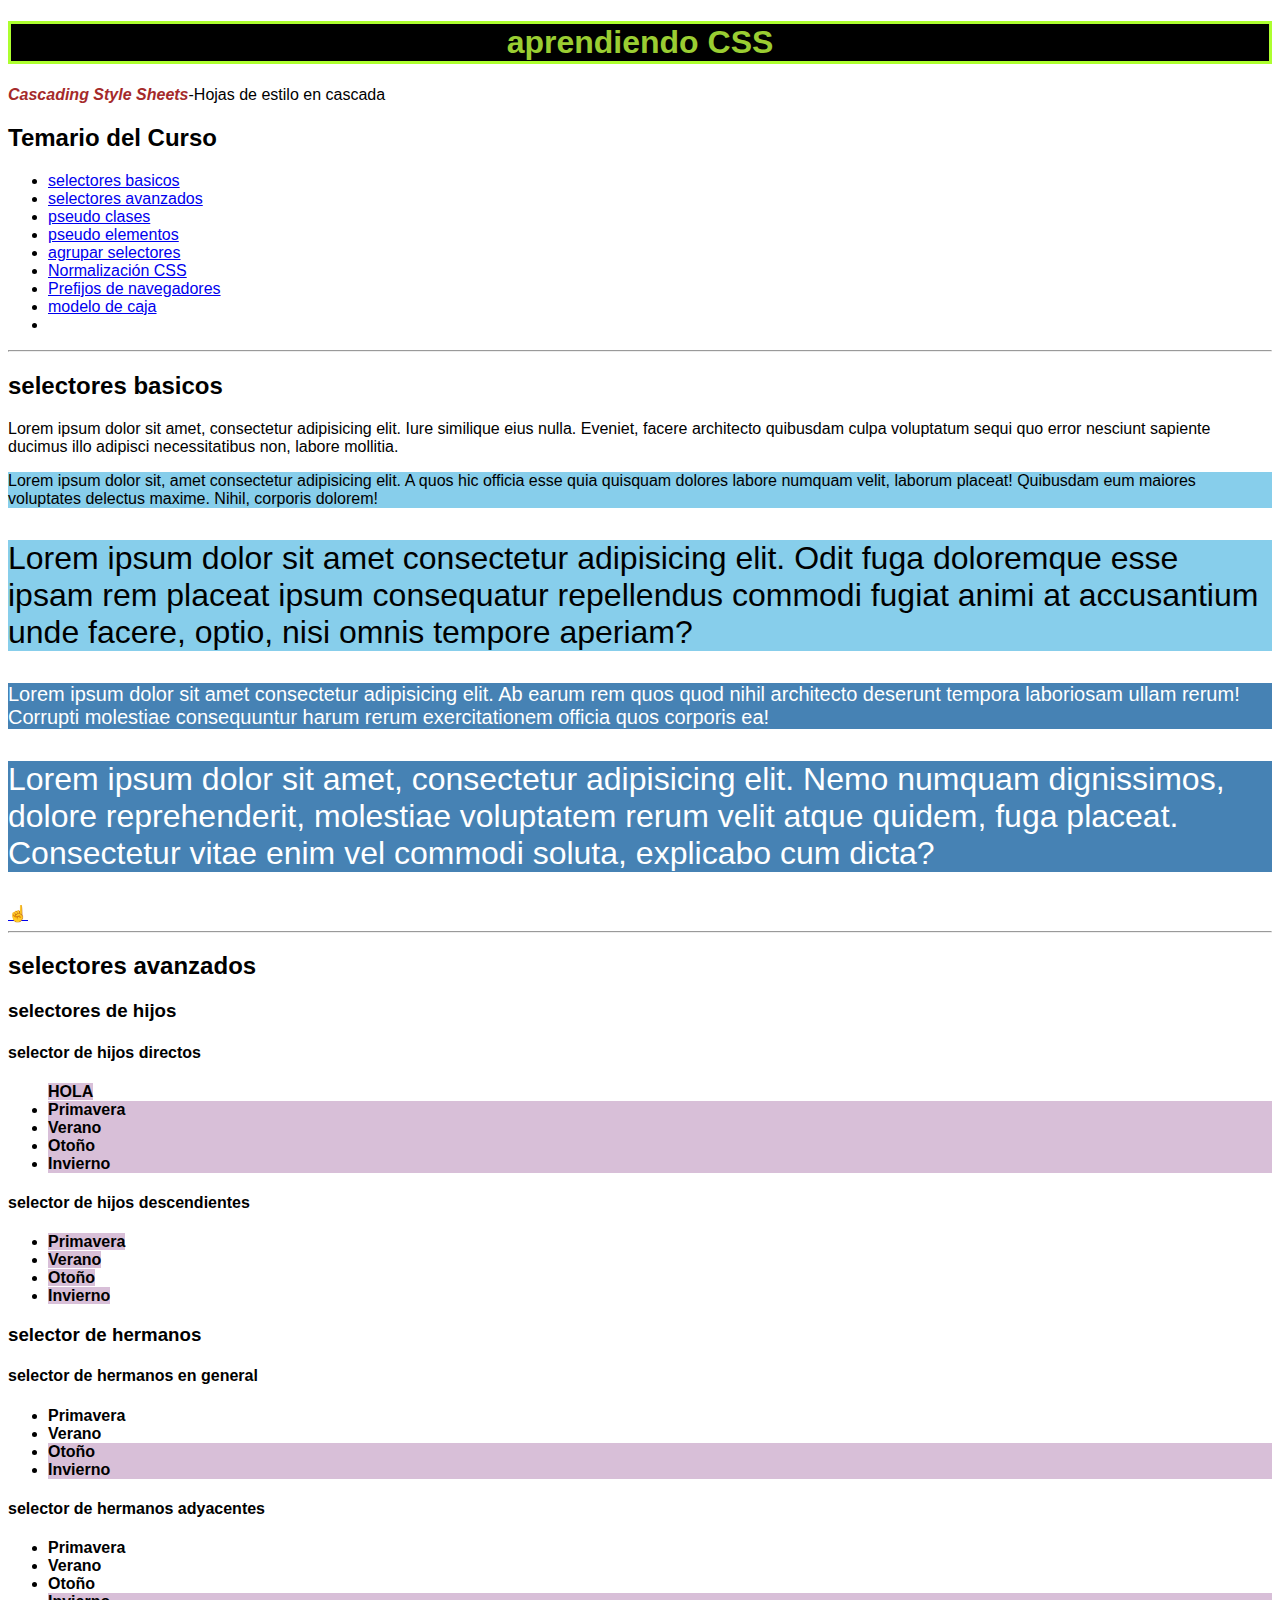
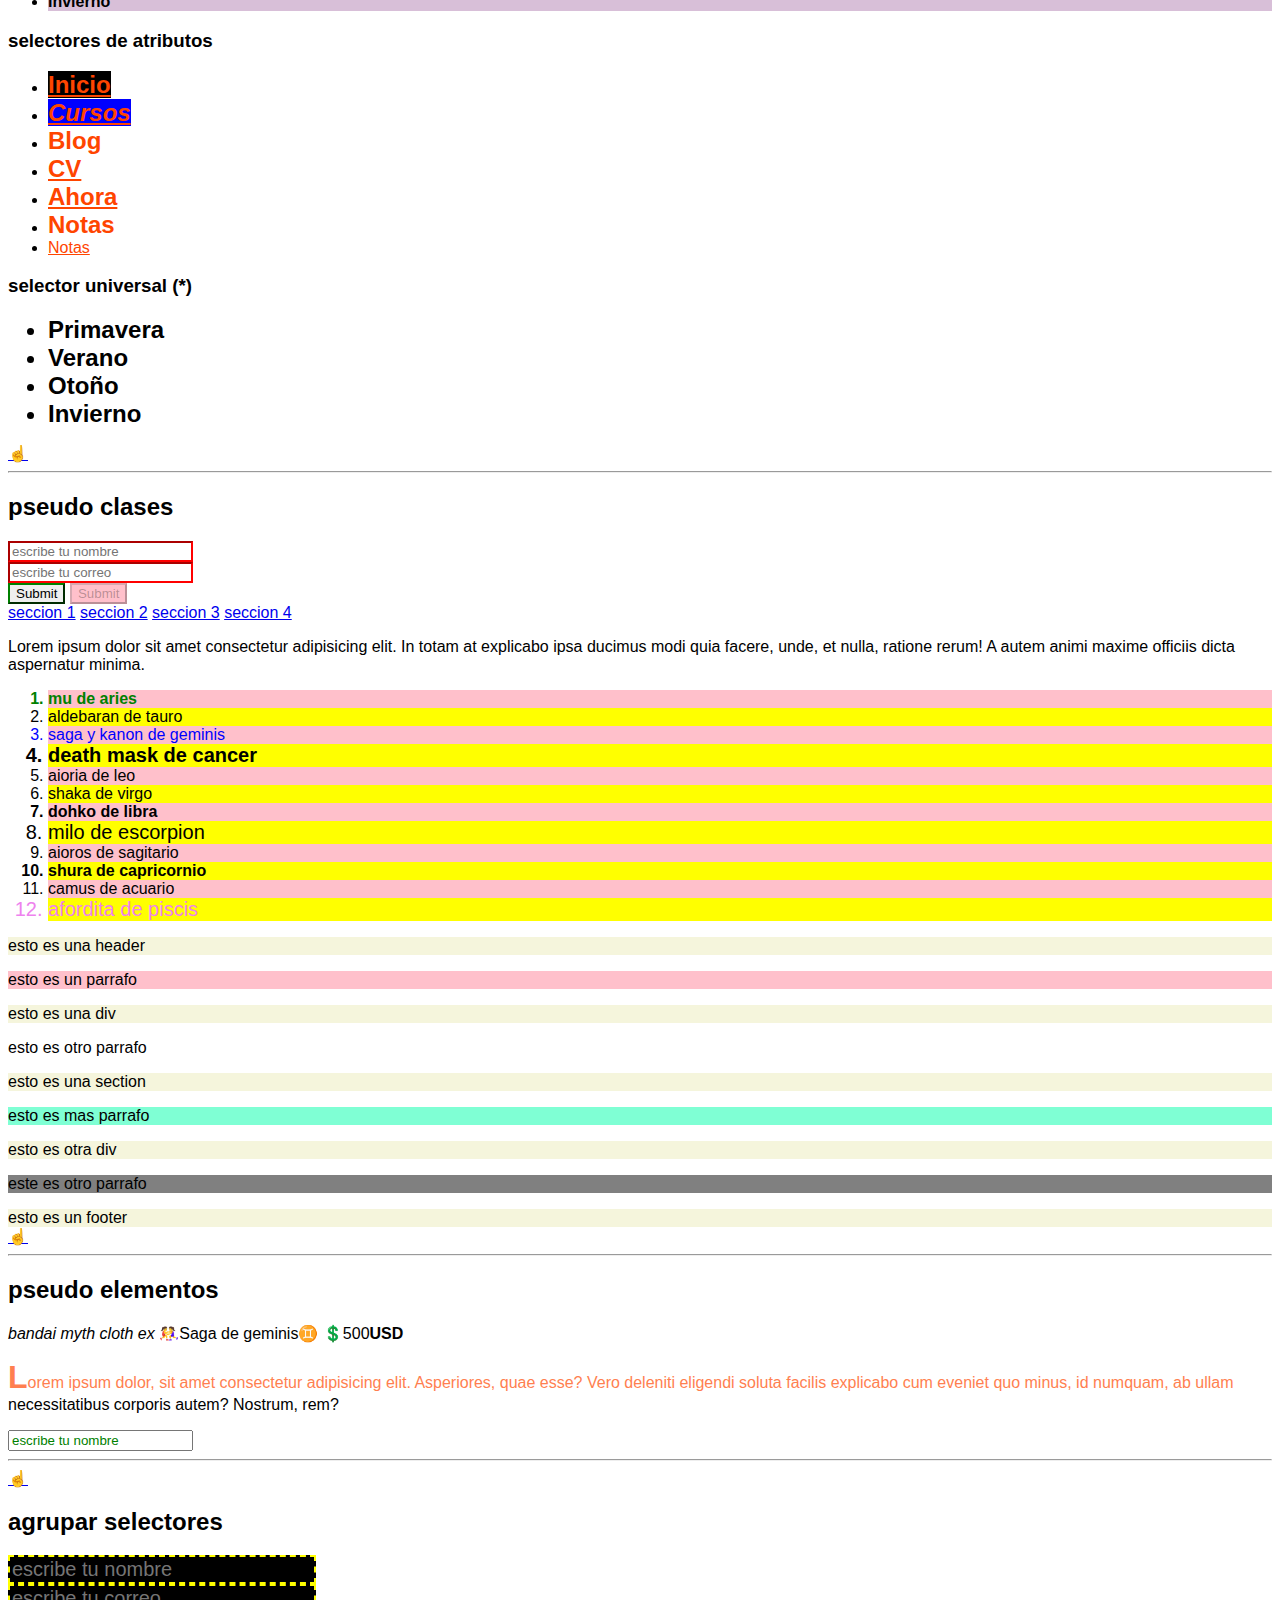
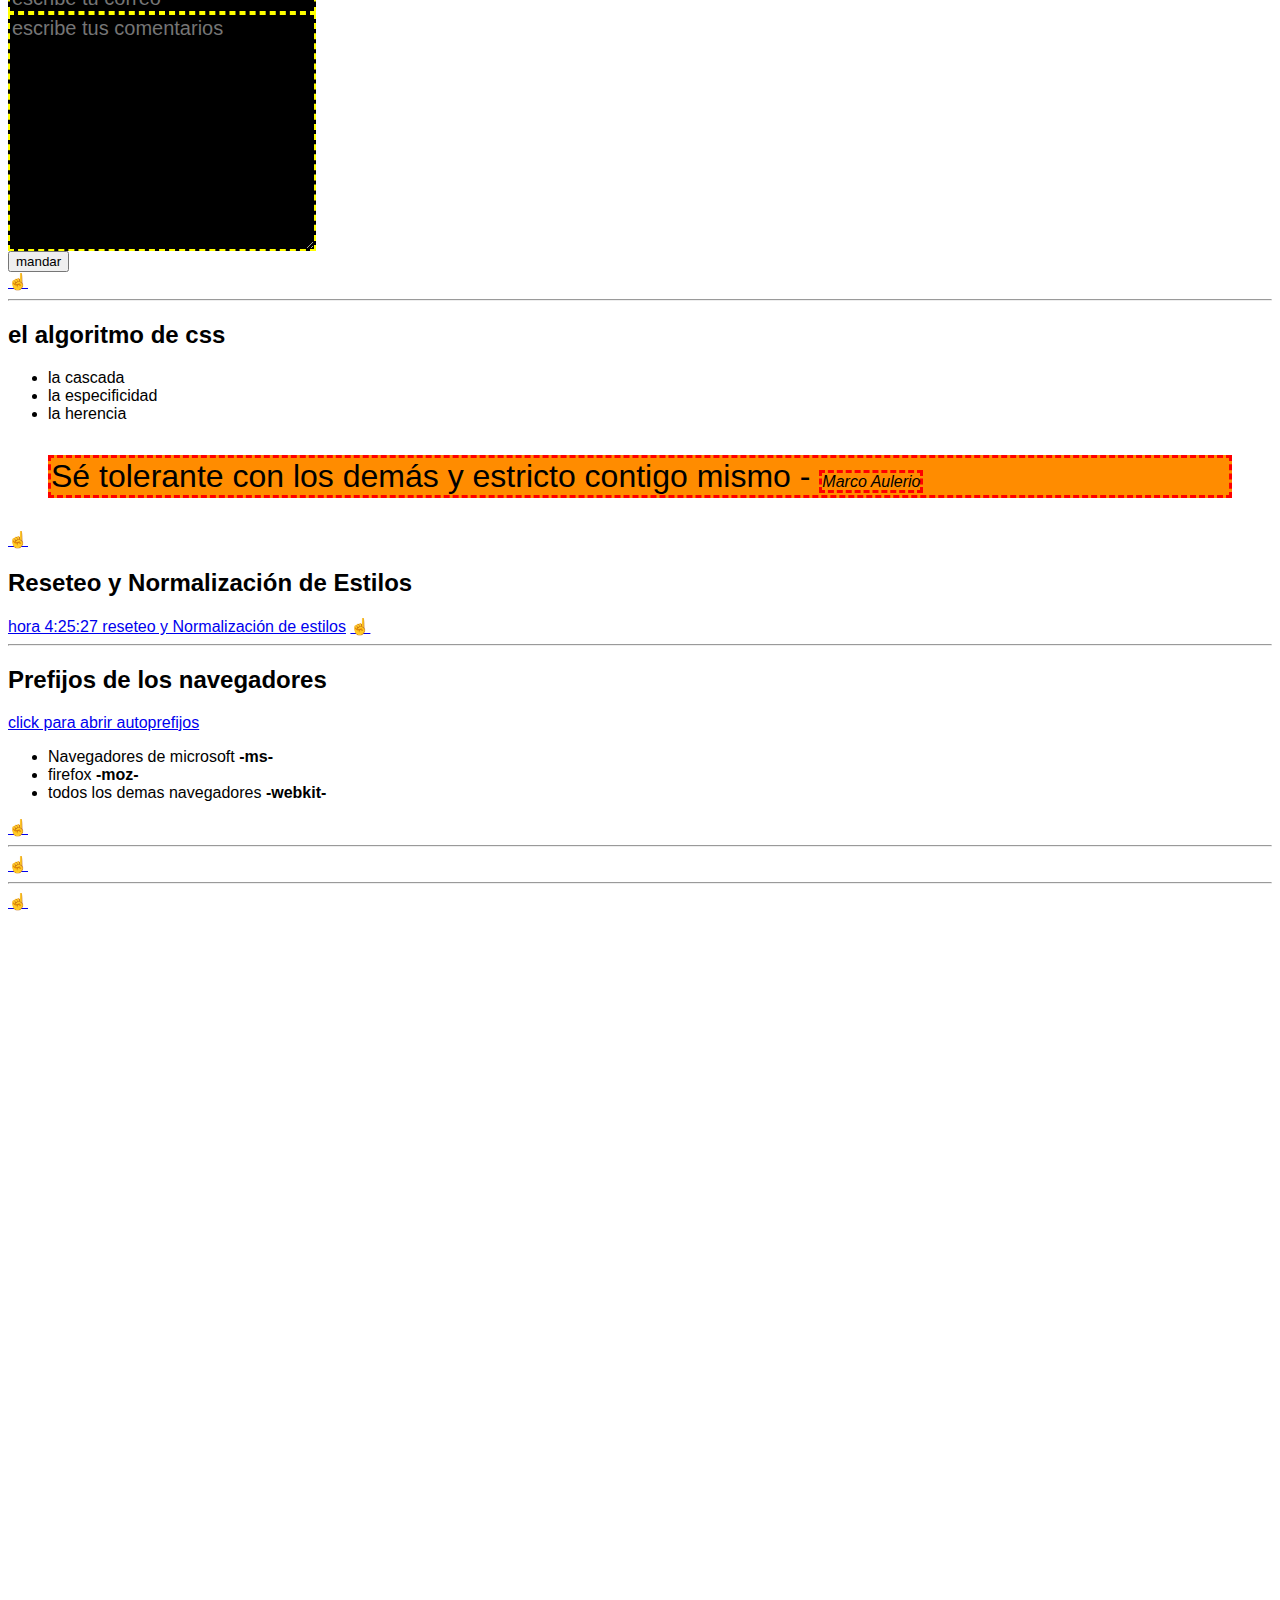
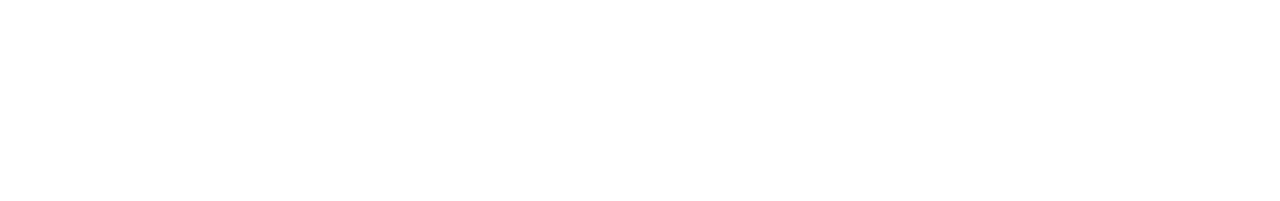
<file: CSS3/index.html>
<!DOCTYPE html>
<html lang="en">

<head>
    <meta charset="UTF-8">
    <meta http-equiv="X-UA-Compatible" content="IE=edge">
    <meta name="viewport" content="width=device-width, initial-scale=1.0">
    <title>Curso de CSS</title>
    <link rel="stylesheet" href="style.css">

    <!--se pueden dar estilos internamente pero por buenas practicas en la hoja de estilos-->
    <!--la propiedad scroll-behavior es para cambiar las animaciones dentro del html-->
    <style>
        html {
            scroll-behavior: smooth;
        }
        
        h1 {
            color: 0;
        }
    </style>
</head>

<body>

    <!--la etiqueta article tiene un atributo id el cual es llamado por una etiqueta a href y un emoji que lleva al temario-css-->
    <article id="temario-css">
        <h1>aprendiendo CSS</h1>

        <!--se pueden dar estilos en linea-->
        <p><i style="font-weight: bold; color:brown;">Cascading Style Sheets</i>-Hojas de estilo en cascada</p>

        <!--la etiqueta h2 tiene un atributo id-->
        <h2> Temario del Curso</h2>

        <!--para sacar una lista desordenada en lista con 5 mas a lu>li*5>a-->
        <ul>
            <li>
                <a href="#selectores-basicos">selectores basicos</a>
            </li>
            <li>
                <a href="#selectores-avanzados">selectores avanzados</a>
            </li>
            <li>
                <a href="#pseudoclases">pseudo clases</a>
            </li>
            <li>
                <a href="#pseudoelementos">pseudo elementos</a>
            </li>
            <li>
                <a href="#agrupar-selectores">agrupar selectores</a>
            </li>
            <li>
                <a href="#reseteo-normalizacion">Normalización CSS</a>
            </li>
            <li>
                <a href="#prefijos-navegadores">Prefijos de navegadores</a>
            </li>
            <li>
                <a href="box-model.html">modelo de caja</a>
            </li>
            <li>
                <a href="#"></a>
            </li>
        </ul>
    </article>


    <!--el hr es una linea horizontal-->
    <hr>

    <!--la etiqueta article tiene un atributo id-->
    <article id="selectores-basicos">
        <h2>selectores basicos</h2>
        <p>Lorem ipsum dolor sit amet, consectetur adipisicing elit. Iure similique eius nulla. Eveniet, facere architecto quibusdam culpa voluptatum sequi quo error nesciunt sapiente ducimus illo adipisci necessitatibus non, labore mollitia.</p>
        <p id="parrafo-dos">Lorem ipsum dolor sit, amet consectetur adipisicing elit. A quos hic officia esse quia quisquam dolores labore numquam velit, laborum placeat! Quibusdam eum maiores voluptates delectus maxime. Nihil, corporis dolorem!</p>
        <p class="text-32 bg-skyblue">Lorem ipsum dolor sit amet consectetur adipisicing elit. Odit fuga doloremque esse ipsam rem placeat ipsum consequatur repellendus commodi fugiat animi at accusantium unde facere, optio, nisi omnis tempore aperiam?</p>
        <p class="text-20 bg-steelblu text-white">Lorem ipsum dolor sit amet consectetur adipisicing elit. Ab earum rem quos quod nihil architecto deserunt tempora laboriosam ullam rerum! Corrupti molestiae consequuntur harum rerum exercitationem officia quos corporis ea!</p>
        <!--los estilos son llamados desde el css con sus atributos que fueron creados por clases-->
        <p class="text-32 bg-steelblu text-white">Lorem ipsum dolor sit amet, consectetur adipisicing elit. Nemo numquam dignissimos, dolore reprehenderit, molestiae voluptatem rerum velit atque quidem, fuga placeat. Consectetur vitae enim vel commodi soluta, explicabo cum dicta?</p>

        <!--la etiqueta a href me lleva a una ruta dentro de la web con un emoji sacado de imoji org-->
        <a href="#temario-css">☝️</a>
    </article>

    <hr>
    <!--la etiqueta article tiene un id-->
    <h2 id="selectores-avanzados">selectores avanzados</h2>
    <h3>selectores de hijos</h3>
    <h4>selector de hijos directos</h4>
    <!--para crear una lista desordenada con 4 li y b ul>li*4>b-->
    <ul class="hijos-directos">
        <!--se le aplica un estilo de hijos directos porque esta en el primer nivel-->
        <b>HOLA</b>
        <li><b>Primavera</b></li>
        <li><b>Verano</b></li>
        <li><b>Otoño</b></li>
        <li><b>Invierno</b></li>
    </ul>
    <h4>selector de hijos descendientes</h4>
    <ul class="hijos-descendientes">
        <li><b>Primavera</b></li>
        <li><b>Verano</b></li>
        <li><b>Otoño</b></li>
        <li><b>Invierno</b></li>
    </ul>
    <h3>selector de hermanos</h3>
    <h4>selector de hermanos en general</h4>
    <ul>
        <li><b>Primavera</b></li>
        <li class="hermanos-general"><b>Verano</b></li>
        <li><b>Otoño</b></li>
        <li><b>Invierno</b></li>
    </ul>
    <h4>selector de hermanos adyacentes</h4>
    <ul>
        <li><b>Primavera</b></li>
        <li><b>Verano</b></li>
        <li class="hermanos-adyacentes"><b>Otoño</b></li>
        <li><b>Invierno</b></li>
    </ul>

    <!--etiqueta h3 contenido selectores de atributos para crear una lista desordenada con 6 items y atributo a href y target ul>li*6>a[target=_blank] en codigo emmet-->
    <!--nos van a permitir aplicar estilos tomando como referencia tomando cualquier atributo-->
    <h3>selectores de atributos</h3>
    <nav class="selectores-atributos">
        <ul>
            <li>
                <a href="https://jonmircha.com" target="_blank">Inicio</a>
            </li>
            <li>
                <a class="menu-item cursos button" href="https://jonmircha.com/cursos" target="_blank">Cursos</a>
            </li>
            <li>
                <a href="http://jonmircha.com/blog" target="_blank">Blog</a>
            </li>
            <li>
                <a href="https://jonmircha.com/cv" target="_blank">CV</a>
            </li>
            <li>
                <a class="menu item ahora button" href="https://jonmircha.com/ahora" target="_blank">Ahora</a>
            </li>
            <li>
                <a href="http://jonmircha.com/notas" target="_blank">Notas</a>
            </li>
            <li>
                <a href="index.html" target="">Notas</a>
            </li>
        </ul>
    </nav>

    <!--selector universal representado por un asterisco-->
    <h3>selector universal (*)</h3>
    <ul class="selector-universal">
        <li><b>Primavera</b></li>
        <li><b>Verano</b></li>
        <li><b>Otoño</b></li>
        <li><b>Invierno</b></li>
    </ul>
    <a href="#temario-css">☝️</a>
    <hr>

    <!--para crear una etiqueta article con un id en codigo emmet escribimos article#pseudoclases + tab-->
    <article id="pseudoclases">
        <h2>pseudo clases</h2>
        <form class="form-pseudoclases">
            <input type="text" name="nombre" placeholder="escribe tu nombre" required>
            <br>
            <input type="email" name="correo" placeholder="escribe tu correo" required>
            <br>
            <input type="submit">
            <input type="submit" disabled>
        </form>
        <nav class="menu-pseudoclases">
            <a href="#seccion1">seccion 1</a>
            <a href="#seccion2">seccion 2</a>
            <a href="#seccion3">seccion 3</a>
            <a href="#seccion4">seccion 4</a>
        </nav>
        <p class="p-pseudaclases">
            Lorem ipsum dolor sit amet consectetur adipisicing elit. In totam at explicabo ipsa ducimus modi quia facere, unde, et nulla, ratione rerum! A autem animi maxime officiis dicta aspernatur minima.
        </p>
        <ol class="lista-pseudoclases">
            <li>mu de aries</li>
            <li>aldebaran de tauro</li>
            <li>saga y kanon de geminis</li>
            <li>death mask de cancer</li>
            <li>aioria de leo</li>
            <li>shaka de virgo</li>
            <li>dohko de libra</li>
            <li>milo de escorpion</li>
            <li>aioros de sagitario</li>
            <li>shura de capricornio</li>
            <li>camus de acuario</li>
            <li>afordita de piscis</li>
        </ol>
        <article class="articulo-pseudoclases">
            <header>esto es una header</header>
            <p>esto es un parrafo</p>
            <div>esto es una div</div>
            <p>esto es otro parrafo</p>
            <section>esto es una section</section>
            <p>esto es mas parrafo</p>
            <div>esto es otra div</div>
            <p>este es otro parrafo</p>
            <footer>esto es un footer</footer>
        </article>
    </article>
    <a href="#temario-css">☝️</a>
    <hr>

    <!--pseudo elementos-->
    <article id="pseudoelementos">
        <h2>pseudo elementos</h2>
        <p>
            <i>bandai myth cloth ex</i>
            <span class="saga-geminis">Saga de geminis</span>
            <span class="saga-precio">500</span>
        </p>
        <p class="p-pseudoelementos">
            Lorem ipsum dolor, sit amet consectetur adipisicing elit. Asperiores, quae esse? Vero deleniti eligendi soluta facilis explicabo cum eveniet quo minus, id numquam, ab ullam necessitatibus corporis autem? Nostrum, rem?
        </p>

        <input class="input-pseudoelementos" type="text" name="nombre" placeholder="escribe tu nombre">

    </article>

    <hr>
    <a href="#temario-css">☝️</a>

    <!--agrupar selectores-->
    <article class="agrupar-selectores">
        <h2>agrupar selectores</h2>
        <form class="form-agrupar-selectores">
            <input type="text" name="nombre" id="" placeholder="escribe tu nombre">
            <input type="email" name="correo" id="" placeholder="escribe tu correo">
            <textarea name="escribe tus comentarios" id="" placeholder="escribe tus comentarios" cols="30" rows="10"></textarea>
            <input type="submit" value="mandar">
        </form>
        <a href="#temario-css">☝️</a>
    </article>
    <hr>

    <!--algoritmos css-->
    <article id="algoritmo-css">
        <h2>el algoritmo de css</h2>
        <ul>
            <li>la cascada</li>
            <li>la especificidad</li>
            <li>la herencia</li>
        </ul>
        <!--la etiqueta blockquote sirve para poner un texto que haga mencion a una sita o frase celebre-->
        <blockquote id="cita-marco" class="cita-marco" style="background-color: rebeccapurple;">
            Sé tolerante con los demás y estricto contigo mismo - <cite>Marco Aulerio</cite>
        </blockquote>
        <a href="#temario-css">☝️</a>
    </article>

    <!--el resetro o normalizacion es un estilo establecido hecho por terceros para configurar el css de una forma standar o resetearlo-->
    <article id="reseteo-normalizacion">
        <h2>Reseteo y Normalización de Estilos</h2>
        <a href="https://www.youtube.com/watch?v=K3xmRF8ab1o&ab_channel=jonmircha">hora 4:25:27 reseteo y Normalización de estilos</a>
        <a href="#temario-css">☝️</a>
    </article>
    <hr>

    <!--los prefijos son usados por los diferentes navegadores para añadir su propiedad 
        en el css dentro de los estilos para que sean compatibles los que aun estan en laboratorio-->
    <article id="prefijos-navegadores">
        <h2>Prefijos de los navegadores</h2>
        <a href="https://autoprefixer.github.io/">click para abrir autoprefijos</a>
        <ul>
            <li>Navegadores de microsoft <code><b>-ms-</b></code></li>
            <li>firefox <code><b>-moz-</b></code></li>
            <li>todos los demas navegadores <code><b>-webkit-</b></code></li>
        </ul>
    </article>
    <a href="#temario-css">☝️</a>

    <hr>
    <a href="#temario-css">☝️</a>

    <hr>
    <a href="#temario-css">☝️</a>


    <!--la etiqueta br es para dar saltos dentro de la web-->
    <br><br><br><br><br><br><br><br><br><br><br><br><br><br><br><br><br><br><br><br><br><br><br><br><br><br><br><br><br><br><br><br><br><br><br><br><br><br><br><br><br><br><br><br><br><br><br><br><br><br>

</body>

</html>
</file>
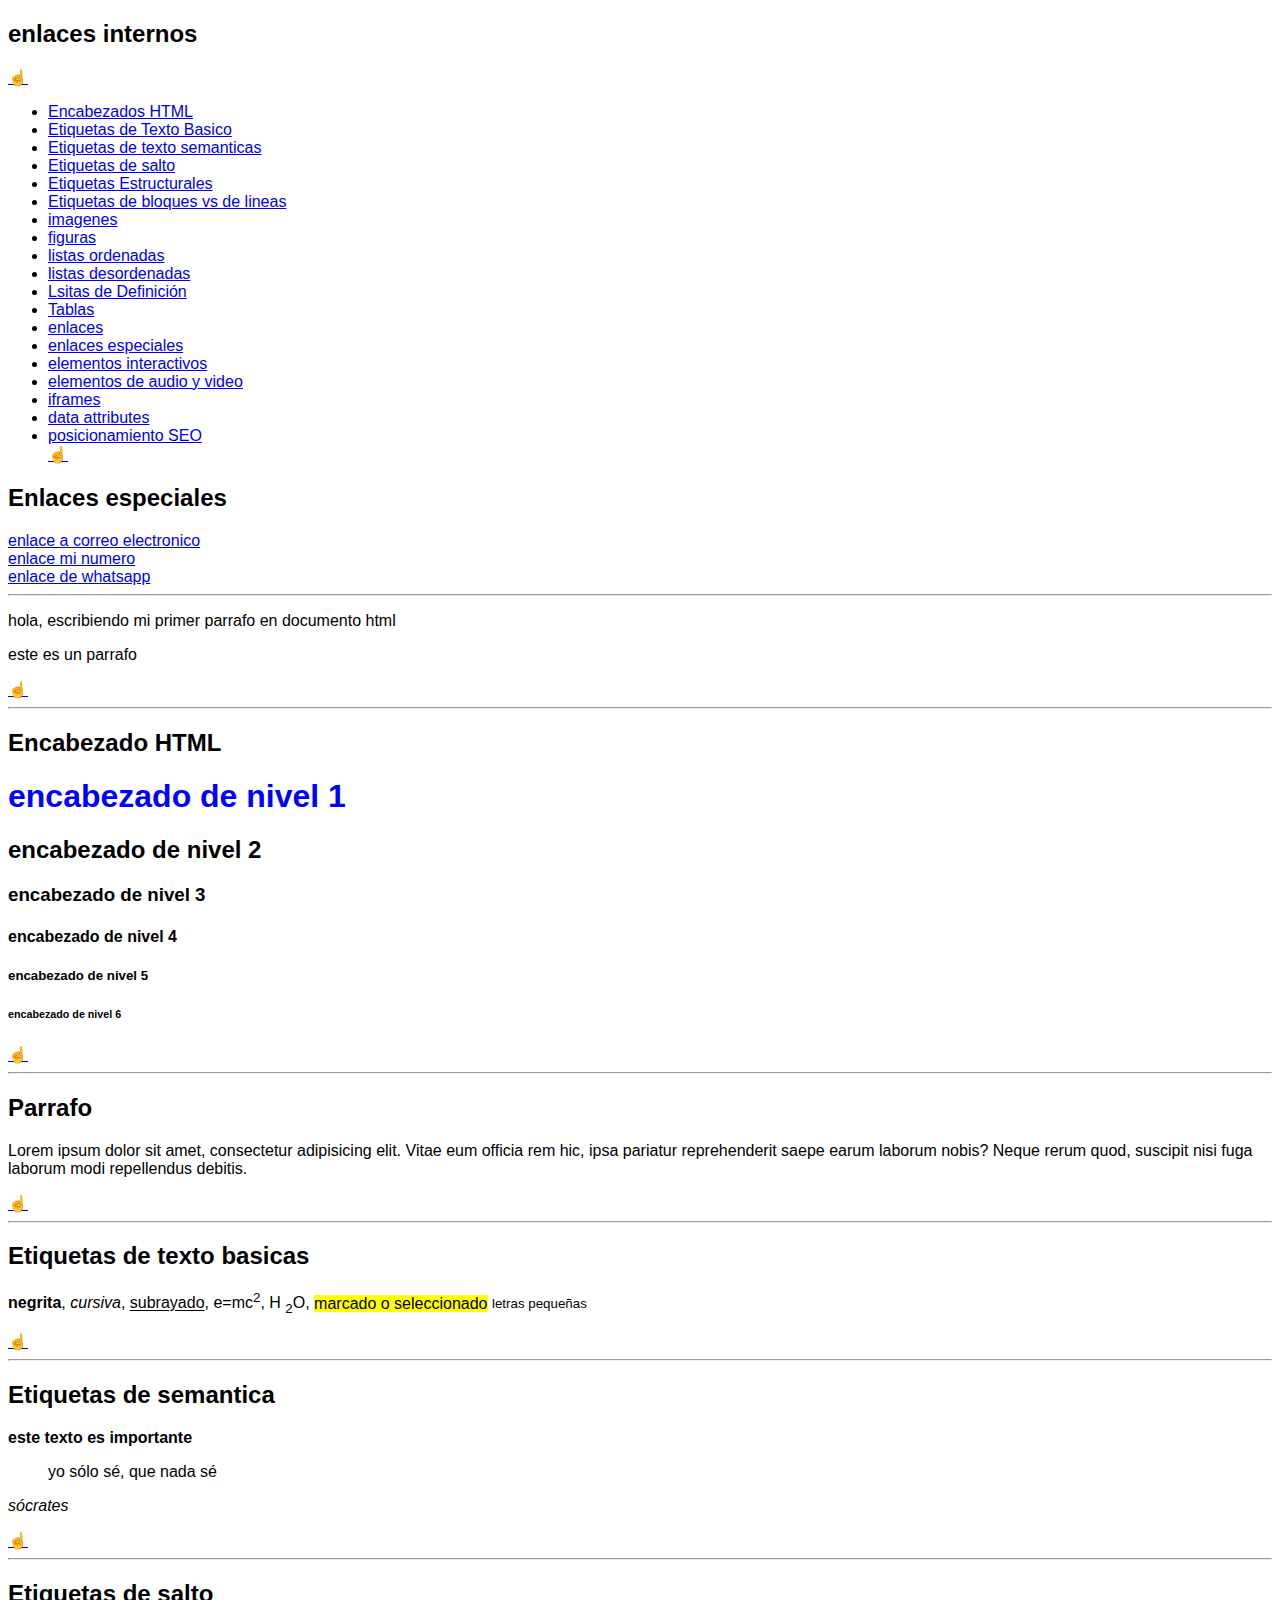
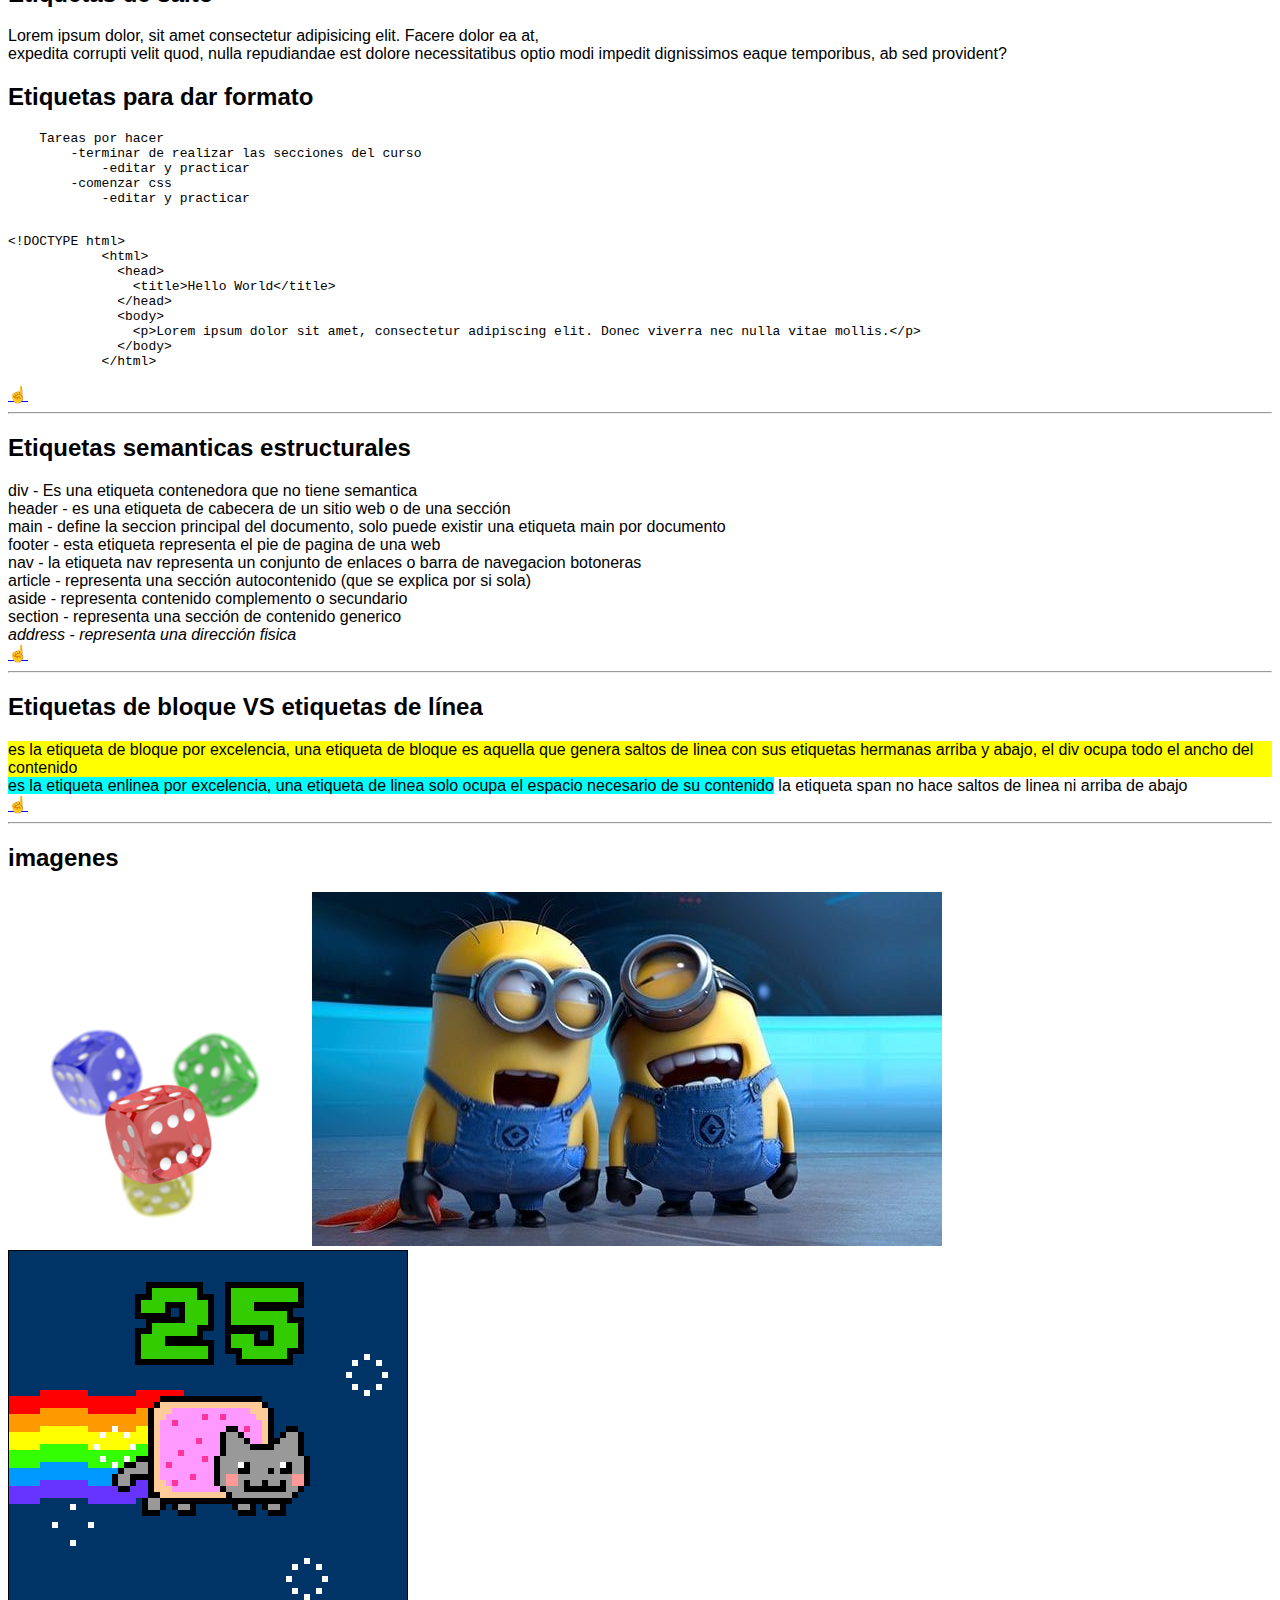
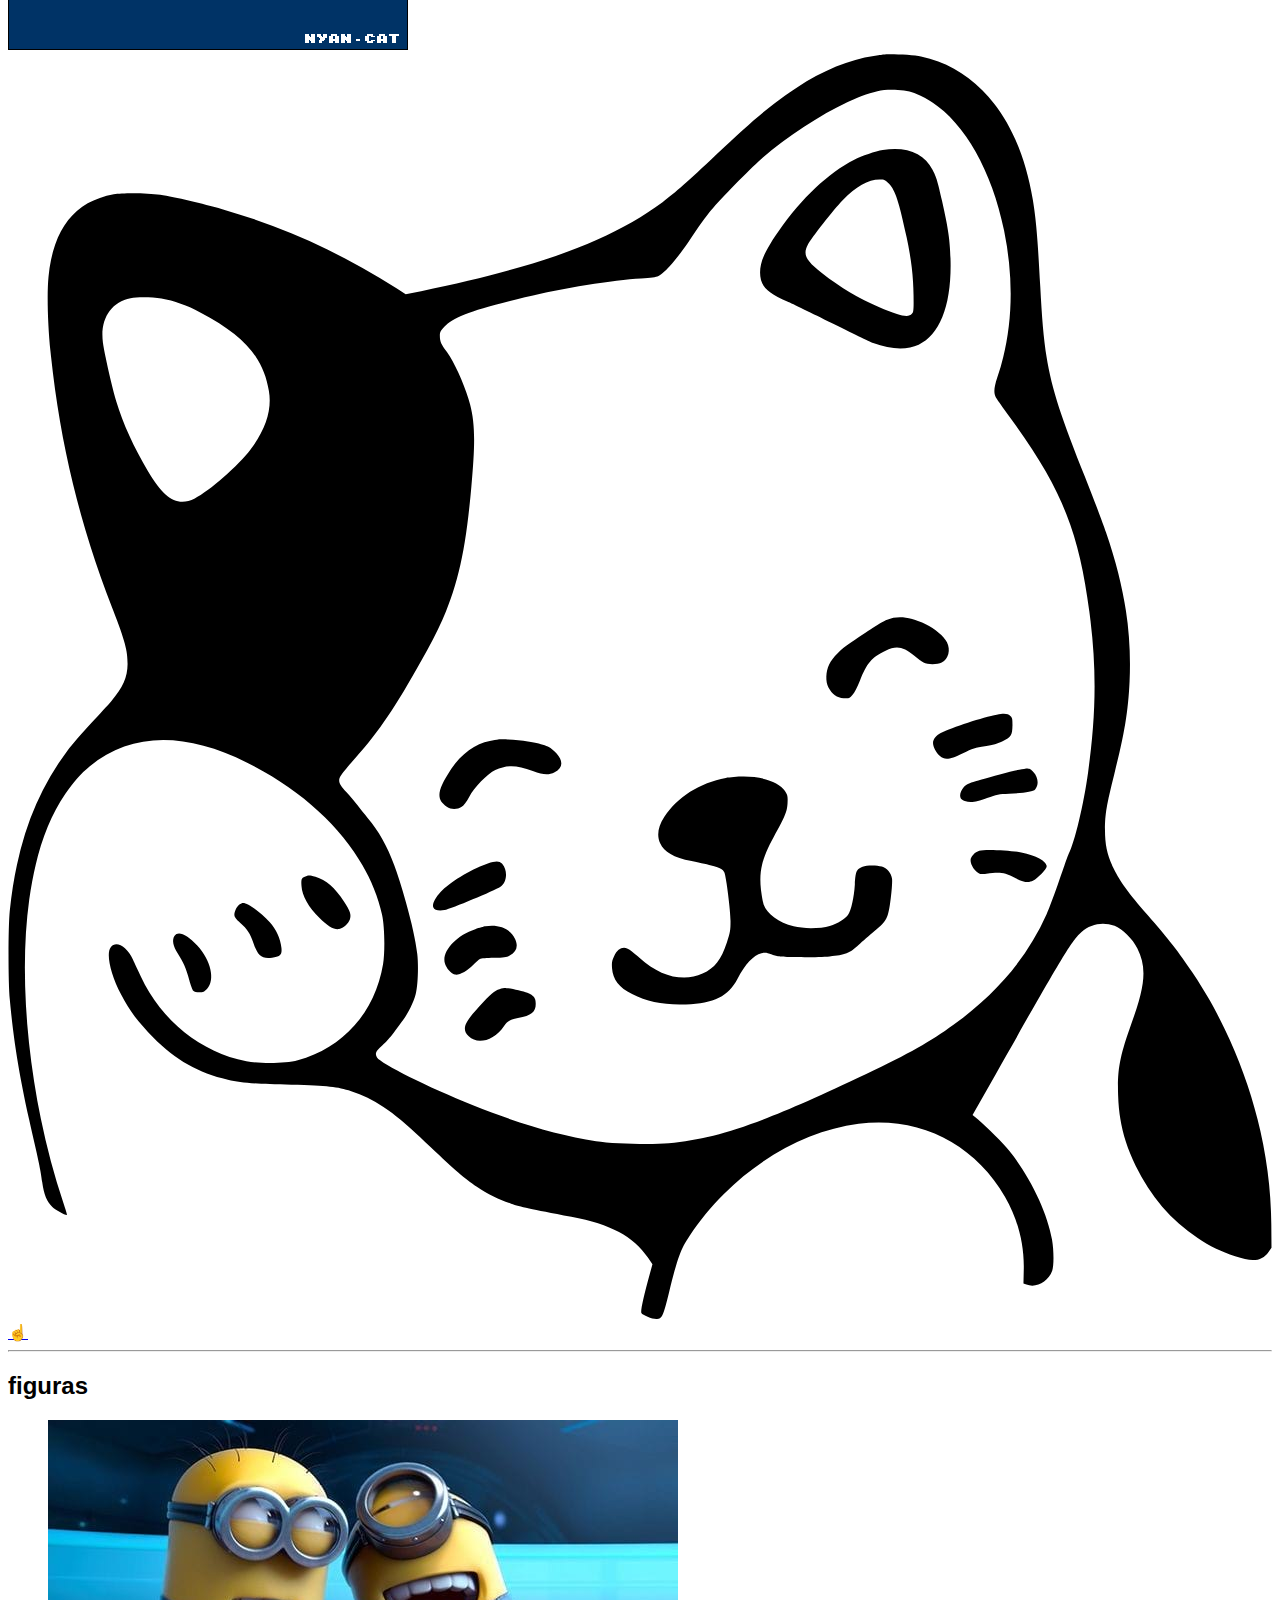
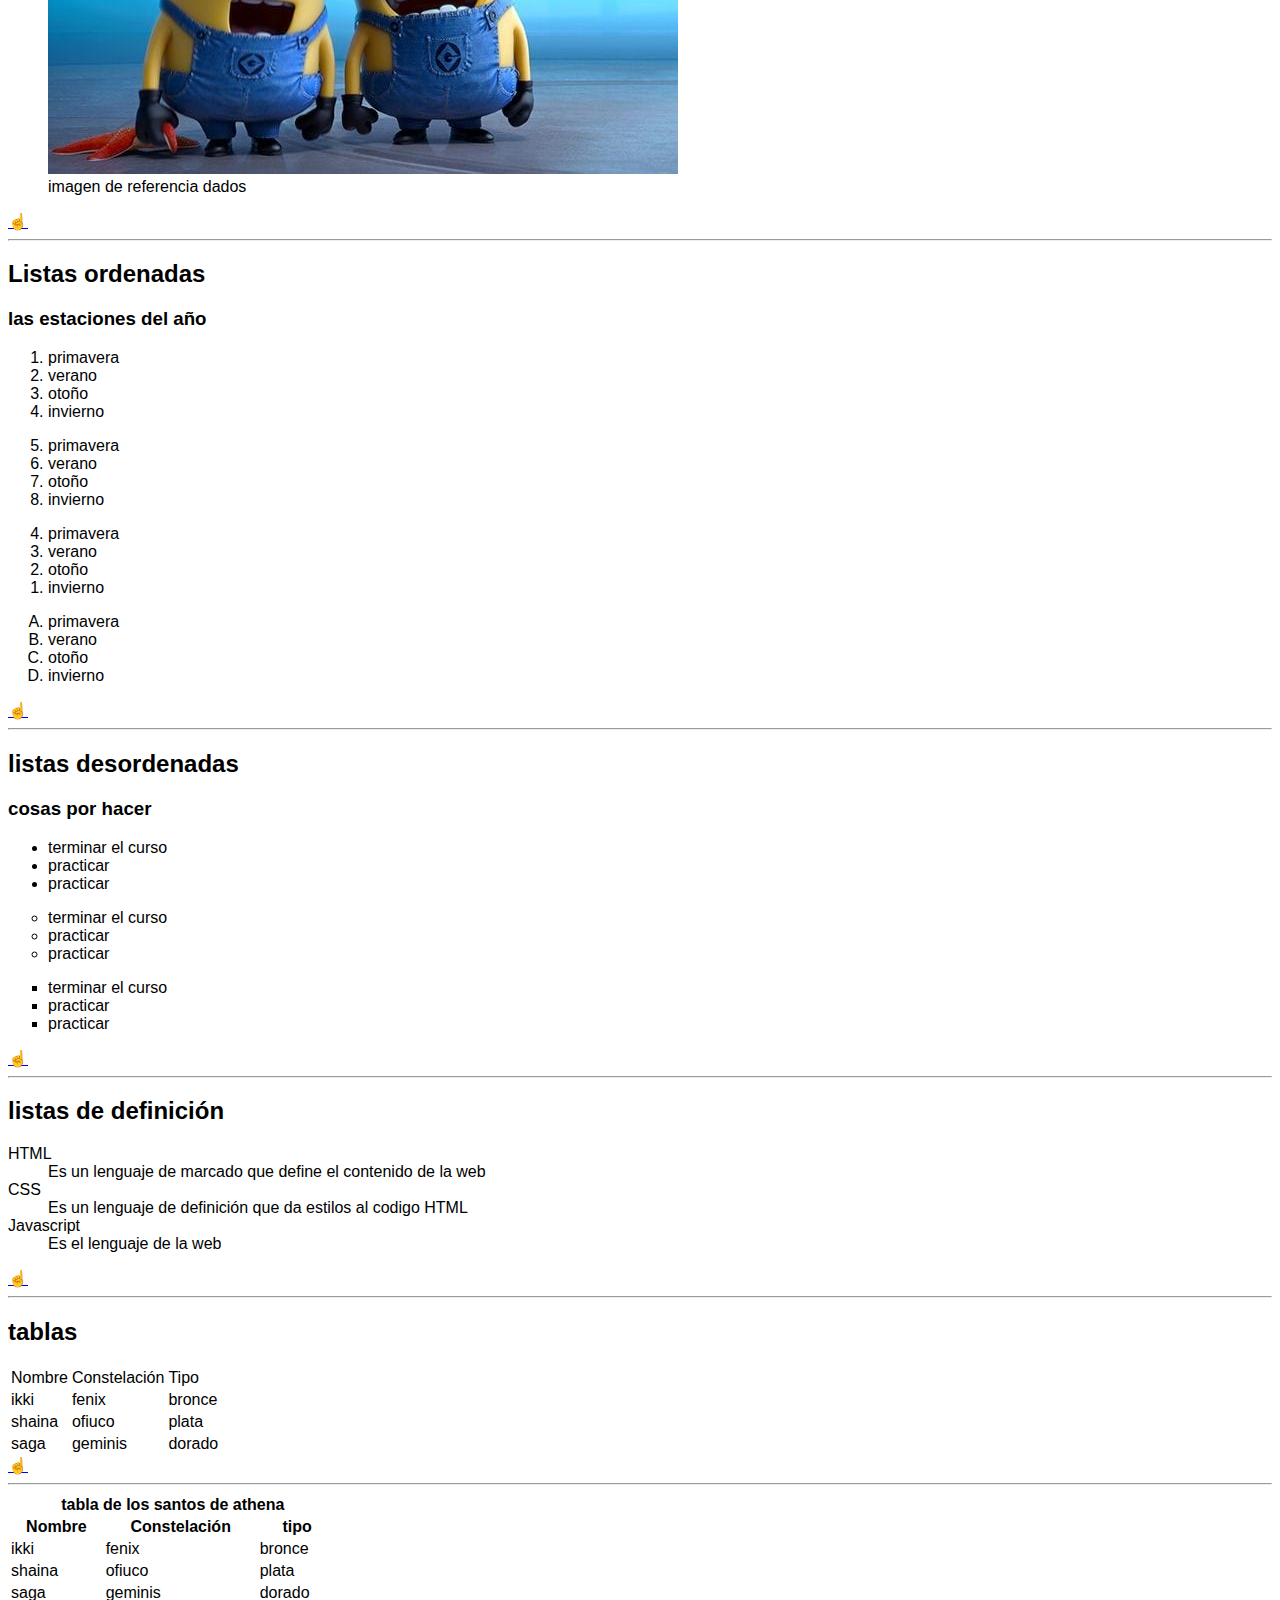
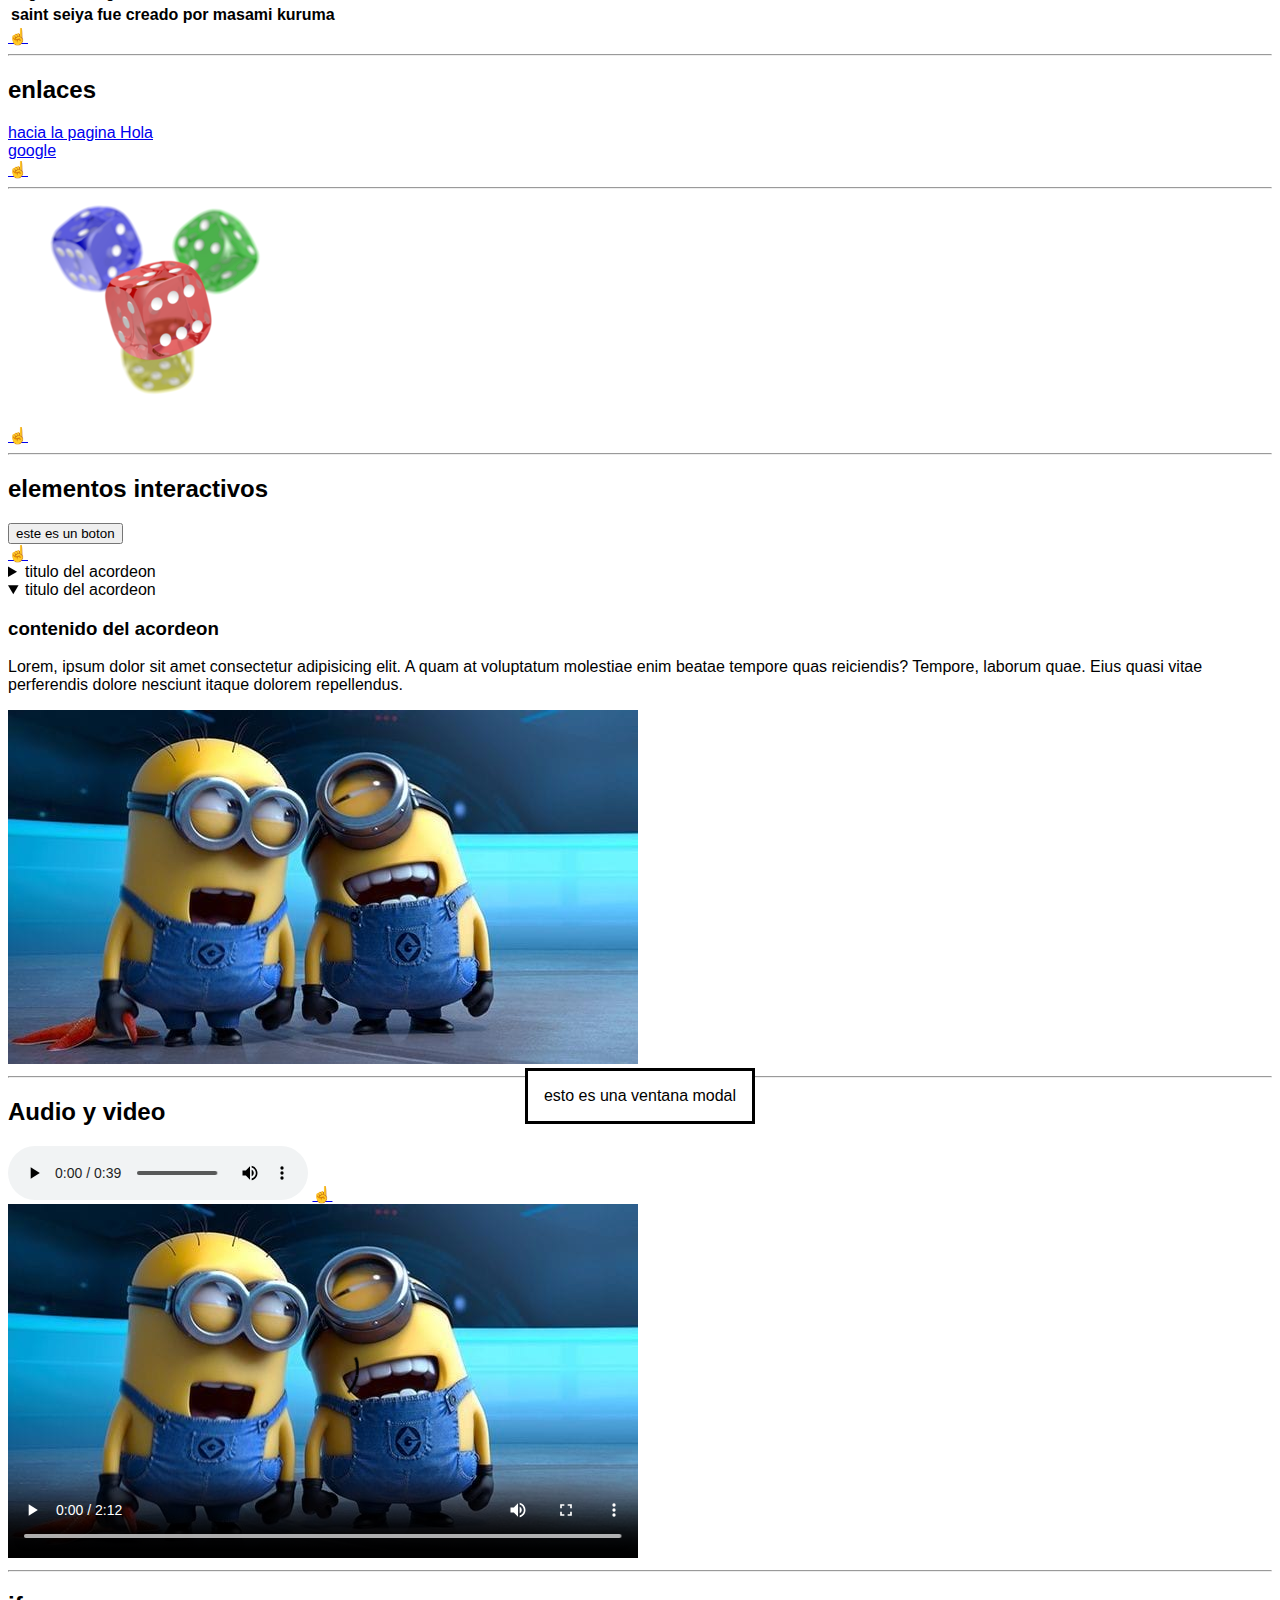
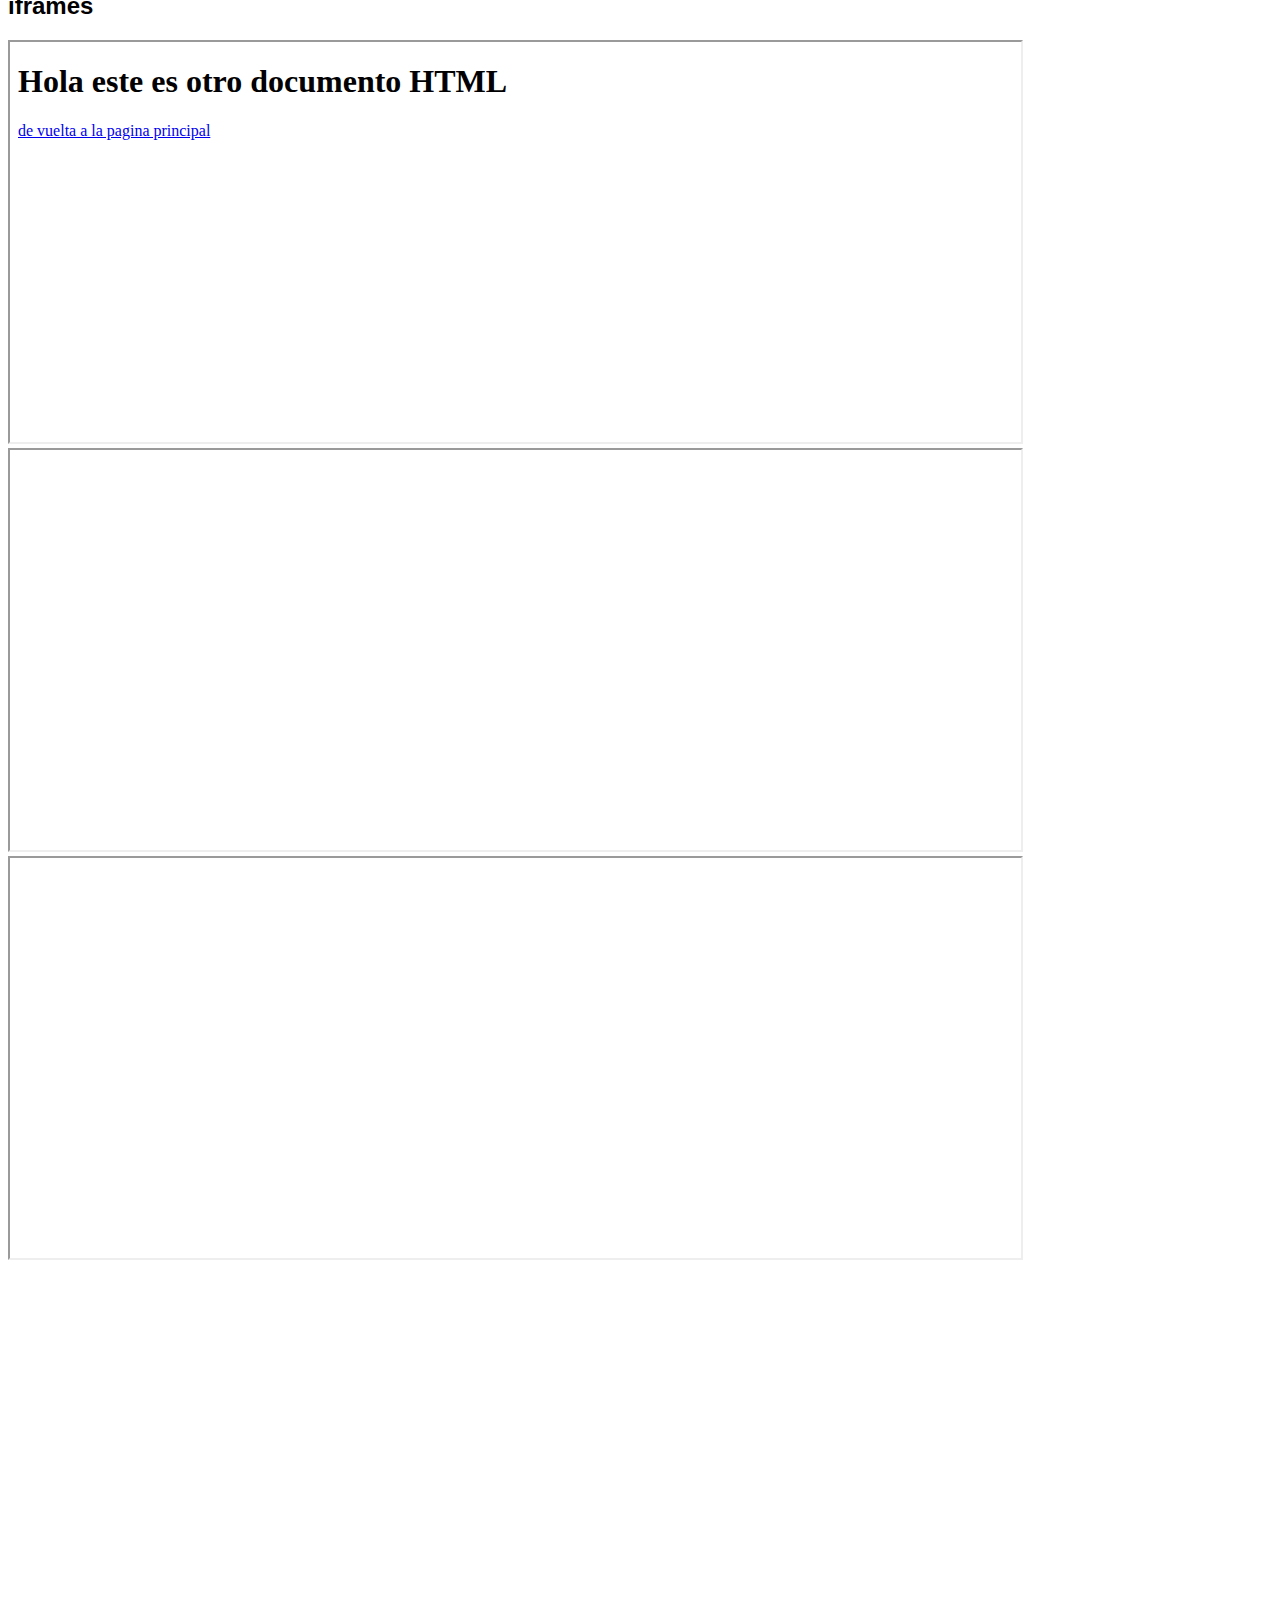
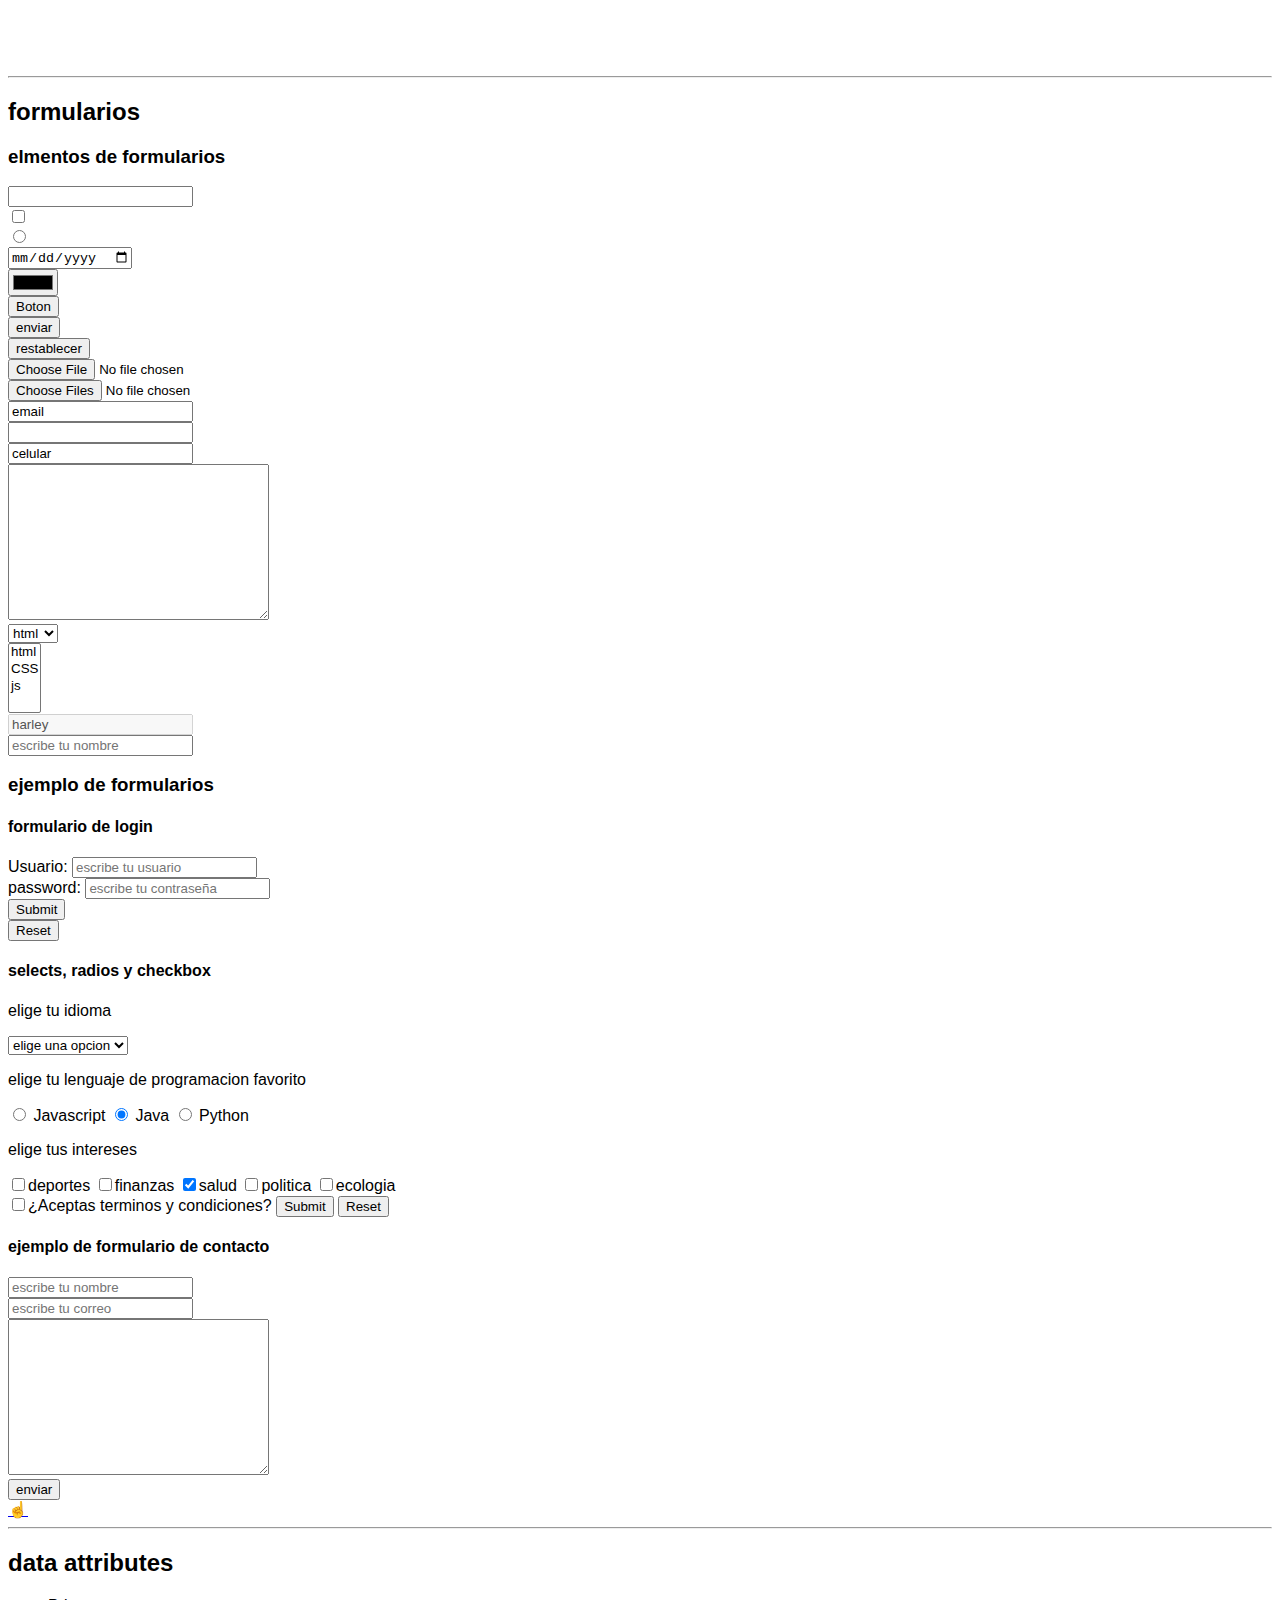
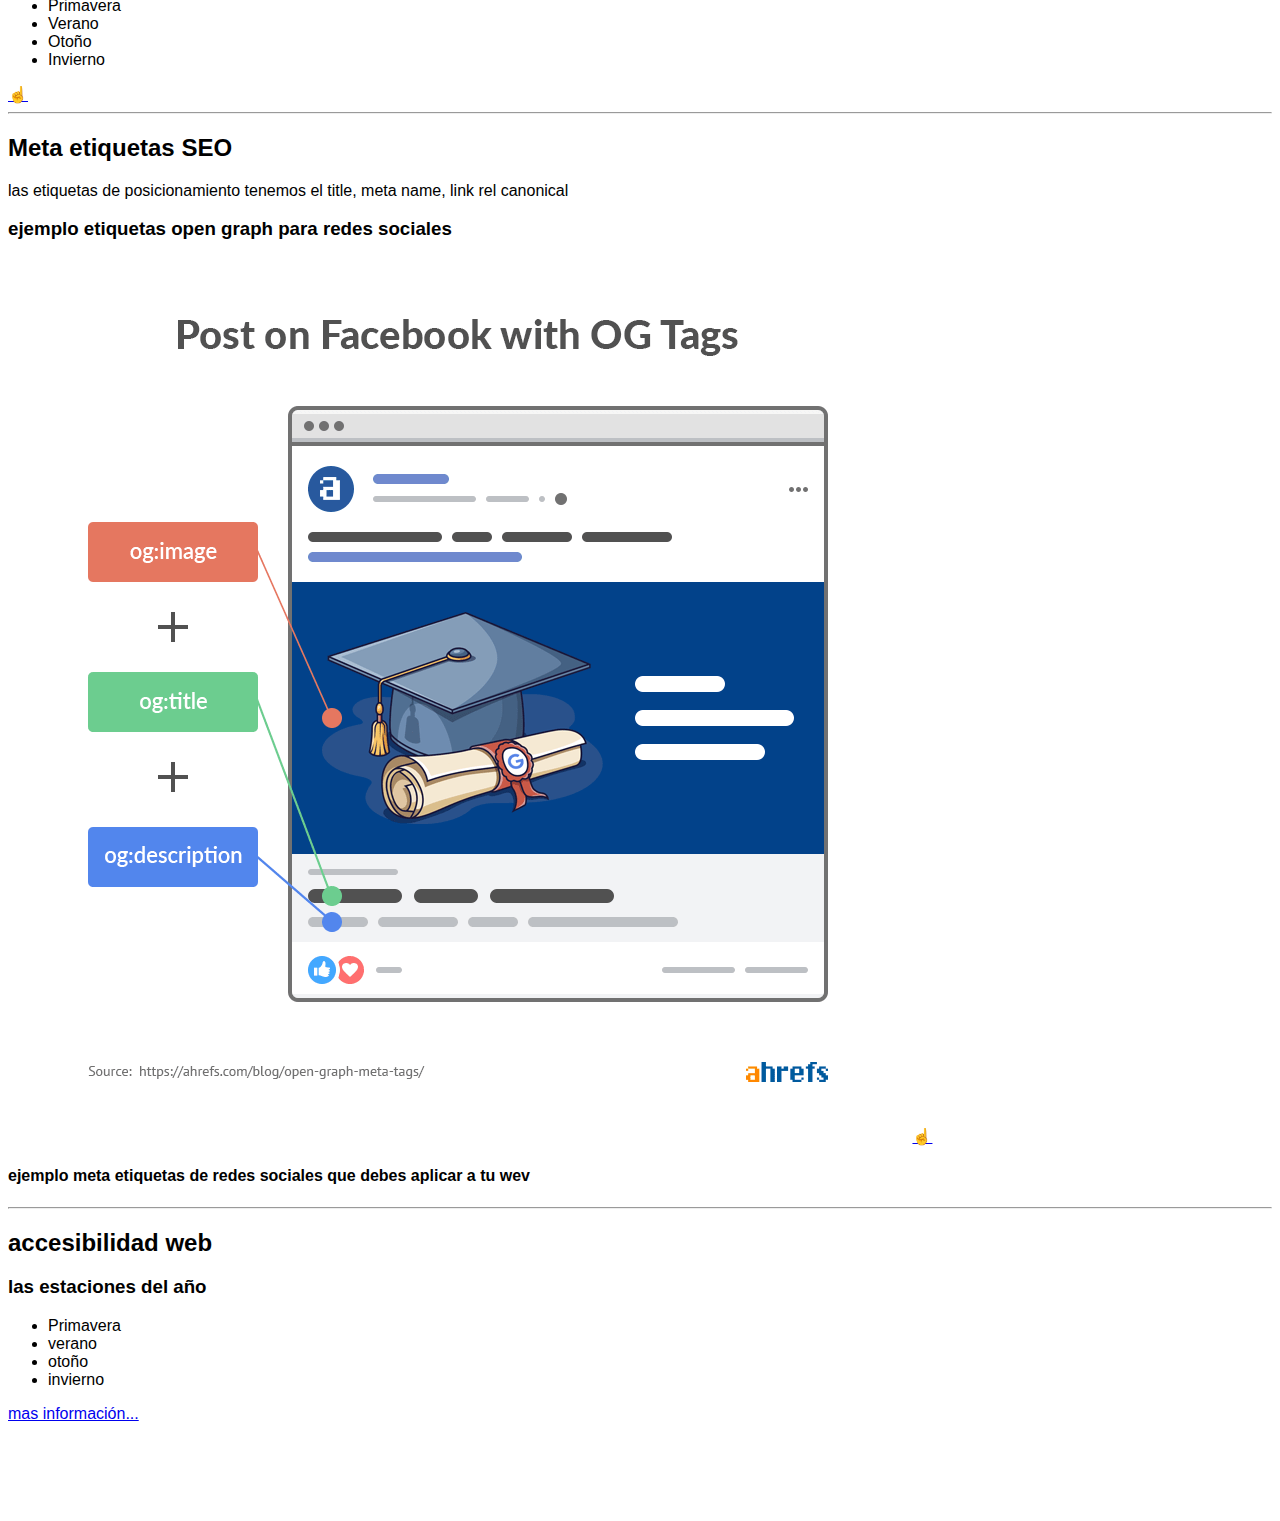
<file: HTML5/index.html>
<!DOCTYPE html>
<html lang="es">
<!--cabeza del html-->

<head>
    <!--UTF-8 es el juego de caracteres universal estandar-->
    <meta charset="UTF-8">
    <!--esta etiqueta se utiliza para compatibilidad con los navegadores-->
    <meta http-equiv="X-UA-Compatible" content="IE=edge">
    <!--viewport es la etiqueta que le dice a los dispositivos como adaptarse es super importante.-->
    <meta name="viewport" content="width=device-width, initial-scale=1.0">
    <!--title puede tener entre 55 y 65 caracteres-->
    <title>CURSO hmtl</title>
    <!--description es importante por que da la descripcion de nuestra web en los buscadores no mas de 165 caracteres-->
    <meta name="description" content="esta es mi primera pagina de practica">
    <!--estilos en html-->
    <link rel="stylesheet" href="css/style.css">
    <!--esta etiqueta ayuda al posicionamiento SEO canonical la cual indica al navegador la url mas importante por ejemplo una promoción-->
    <link rel="canonical" href="http://tudominio.com/la-url-canonical">
    <!--para añadir icono a tu web-->
    <link rel="icon" href="https://img.icons8.com/fluency/48/000000/internet.png">
    <!--para mostrar el icono en dispositivos moviles-->
    <link rel="apple-touch-icon" href="https://img.icons8.com/fluency/48/000000/internet.png">
    <!--esta meta etiqueta para cambiar el colo de barra en dispositivos moviles esta no es visible en web-->
    <meta name="theme-color" content="#ff6600">

</head>

<!--cuerpo del html-->

<body>
    <!--los enlaces internos son aquellos que llevan a rutas dentro de la misma web-->
    <h2>enlaces internos</h2>

    <!--la etiquetas de enlaces se pueden añadir emojis, imagenes, y enlaces, o texto-->
    <a href="index.html">☝️</a>

    <ul>
        <li>
            <a href="#encabezados">Encabezados HTML</a>
        </li>
        <li>
            <a href="#texto-basico">Etiquetas de Texto Basico</a>
        </li>
        <li>
            <a href="#texto-semantico">Etiquetas de texto semanticas</a>
        </li>
        <li>
            <a href="#etiquetas-saltos">Etiquetas de salto</a>
        </li>
        <li>
            <a href="#etiquetas-estructuras">Etiquetas Estructurales</a>
        </li>
        <li>
            <a href="#etiquetas-bloqueylinea">Etiquetas de bloques vs de lineas</a>
        </li>
        <li>
            <a href="#imagenes">imagenes</a>
        </li>
        <li>
            <a href="#figuras">figuras</a>
        </li>
        <li>
            <a href="#listas-ordenadas">listas ordenadas</a>
        </li>
        <li>
            <a href="#listas-desordenadas">listas desordenadas</a>
        </li>
        <li>
            <a href="#listas-definicion">Lsitas de Definición</a>
        </li>
        <li>
            <a href="#tablas">Tablas</a>
        </li>
        <li>
            <a href="#enlaces">enlaces</a>
        </li>
        <li>
            <a href="#enlaces-especiales">enlaces especiales</a>
        </li>
        <li>
            <a href="#elementos-interactivos">elementos interactivos</a>
        </li>
        <li>
            <a href="#elementos-audioyvideo">elementos de audio y video</a>
        </li>
        <li>
            <a href="#iframes">iframes</a>
        </li>
        <li>
            <a href="#data-attributes">data attributes</a>
        </li>
        <li>
            <a href="#metas-seo">posicionamiento SEO</a>
        </li>
        <a href="index.html">☝️</a>
    </ul>

    <h2 id="enlaces-especiales">Enlaces especiales</h2>
    <a href="emailto:harley.taberner@correo.policia.gov.co">enlace a correo electronico</a>
    <br>
    <a href="tel:+573217537947">enlace mi numero</a>
    <br>
    <!--creamos un enlace que nos lleve a whatsapp con un mensaje automatico-->
    <a href="https://api.whatsapp.com/send?phone=573217537947&text=hola" target="_blank">enlace de whatsapp</a>

    <hr>
    <!--primer parrafo html-->
    <p>hola, escribiendo mi primer parrafo en documento html</p>
    <p>este es un parrafo</p>
    <a href="index.html">☝️</a>

    <hr>
    <!--etiquetas de encabezado por niveles se recomienda solo una h1 en la web-->
    <h2 id="encabezados">Encabezado HTML</h2>
    <h1>encabezado de nivel 1</h1>
    <h2>encabezado de nivel 2</h2>
    <h3>encabezado de nivel 3</h3>
    <h4>encabezado de nivel 4</h4>
    <h5>encabezado de nivel 5</h5>
    <h6>encabezado de nivel 6</h6>
    <a href="index.html">☝️</a>

    <hr>
    <h2>Parrafo</h2>
    <!--texto predeterminado para rellenar campos de texto-->
    <p>Lorem ipsum dolor sit amet, consectetur adipisicing elit. Vitae eum officia rem hic, ipsa pariatur reprehenderit saepe earum laborum nobis? Neque rerum quod, suscipit nisi fuga laborum modi repellendus debitis.</p>
    <a href="index.html">☝️</a>

    <hr>
    <!--etiquetas de texto básicas-->
    <h2 id="texto-basico">Etiquetas de texto basicas</h2>

    <p>
        <b>negrita</b>, <i>cursiva</i>, <u>subrayado</u>, e=mc<sup>2</sup>, H
        <sub>2</sub>O, <mark>marcado o seleccionado</mark> <small>letras pequeñas</small>
    </p>
    <a href="index.html">☝️</a>

    <!--etiquetas de texto semanticas-->
    <hr>
    <h2 id="texto-semantico">Etiquetas de semantica</h2>

    <p>
        <strong>este texto es importante</strong>
        <!--esta etiqueta blockquote y cite se utiliza para citar un texto importante y su autor-->
        <blockquote> yo sólo sé, que nada sé </blockquote>
        <cite>sócrates</cite>
    </p>
    <a href="index.html">☝️</a>

    <!--la etiqueta hr es para separar secciones con una linea horizontal-->
    <hr>
    <h2 id="etiquetas-saltos">Etiquetas de salto</h2>

    <!--al parrafo se le añade la etiqueta br para dar un salto en el texto de un tab-->
    <p>Lorem ipsum dolor, sit amet consectetur adipisicing elit. Facere dolor ea at, <br> expedita corrupti velit quod, nulla repudiandae est dolore necessitatibus optio modi impedit dignissimos eaque temporibus, ab sed provident?</p>

    <h2>Etiquetas para dar formato</h2>
    <p>
        <pre>
    Tareas por hacer
        -terminar de realizar las secciones del curso
            -editar y practicar
        -comenzar css
            -editar y practicar
        </pre>
        <pre>&lt;!DOCTYPE html&gt;
            &lt;html&gt;
              &lt;head&gt;
                &lt;title&gt;Hello World&lt;/title&gt;
              &lt;/head&gt;
              &lt;body&gt;
                &lt;p&gt;Lorem ipsum dolor sit amet, consectetur adipiscing elit. Donec viverra nec nulla vitae mollis.&lt;/p&gt;
              &lt;/body&gt;
            &lt;/html&gt;</pre>
    </p>
    <a href="index.html">☝️</a>

    <hr>
    <h2 id="etiquetas-estructuras">Etiquetas semanticas estructurales</h2>

    <div> div - Es una etiqueta contenedora que no tiene semantica</div>
    <header>header - es una etiqueta de cabecera de un sitio web o de una sección</header>
    <main>main - define la seccion principal del documento, solo puede existir una etiqueta main por documento</main>
    <footer>footer - esta etiqueta representa el pie de pagina de una web</footer>
    <nav>nav - la etiqueta nav representa un conjunto de enlaces o barra de navegacion botoneras</nav>
    <article>article - representa una sección autocontenido (que se explica por si sola)</article>
    <aside>aside - representa contenido complemento o secundario</aside>
    <section>section - representa una sección de contenido generico</section>
    <address>address - representa una dirección fisica</address>
    <a href="index.html">☝️</a>

    <hr>
    <h2 id="etiquetas-bloqueylinea">Etiquetas de bloque VS etiquetas de línea</h2>
    <div style="background-color: yellow;">es la etiqueta de bloque por excelencia, una etiqueta de bloque es aquella que genera saltos de linea con sus etiquetas hermanas arriba y abajo, el div ocupa todo el ancho del contenido</div>
    <span style="background-color: aqua;">es la etiqueta enlinea por excelencia, una etiqueta de linea solo ocupa el espacio necesario de su contenido</span>
    <span>la etiqueta span no hace saltos de linea ni arriba de abajo</span>
    <br>
    <a href="index.html">☝️</a>

    <hr>
    <!--la etiqueta imagenes el src es la ruta donde esta la imagen y alt el nombre, se le puede añadir el ancho y alto pero lo recomendable es en el css-->
    <h2 id="imagenes">imagenes</h2>
    <img src="img/dados.png" alt="tabla">
    <img src="img/minion.jpg" alt="minions">
    <img src="img/gato.gif" alt="gatico">
    <img src="img/peluche.svg" alt="peluche">
    <a href="index.html">☝️</a>

    <hr>
    <h2 id="figuras">figuras</h2>
    <!--las figuras se utilizan para darle una referencia semantica a la imagen como por ejemplo en un libro referencia imagen 1 dados de hule-->
    <figure>
        <img src="img/minion.jpg" alt="dados">
        <figcaption>imagen de referencia dados</figcaption>
    </figure>
    <a href="index.html">☝️</a>

    <hr>
    <!--listas ordenadas ORDER LIST-->
    <h2 id="listas-ordenadas">Listas ordenadas</h2>
    <h3>las estaciones del año</h3>
    <ol>
        <li>primavera</li>
        <li>verano</li>
        <li>otoño</li>
        <li>invierno</li>
    </ol>
    <!--esta lista ordenada se le añadio el atributo start para contar a partir de 5-->
    <ol start="5">
        <li>primavera</li>
        <li>verano</li>
        <li>otoño</li>
        <li>invierno</li>
    </ol>
    <!--esta lista ordenada se le añadio un atributo boleano el cual invierte el orden-->
    <ol reversed>
        <li>primavera</li>
        <li>verano</li>
        <li>otoño</li>
        <li>invierno</li>
    </ol>
    <!--esta lista ordenada se le añade un atributo type que da el tipo de letra o numero-->
    <ol type="A">
        <li>primavera</li>
        <li>verano</li>
        <li>otoño</li>
        <li>invierno</li>
    </ol>
    <a href="index.html">☝️</a>

    <hr>
    <!--listas desordenadas UNORDER LIST-->
    <h2 id="listas-desordenadas">listas desordenadas</h2>
    <h3>cosas por hacer</h3>
    <ul>
        <li>terminar el curso</li>
        <li>practicar</li>
        <li>practicar</li>
    </ul>
    <!--igual aqui tambien se puede usar el atributo type-->
    <ul type="circle">
        <li>terminar el curso</li>
        <li>practicar</li>
        <li>practicar</li>
    </ul>
    <ul type="square">
        <li>terminar el curso</li>
        <li>practicar</li>
        <li>practicar</li>
    </ul>
    <a href="index.html">☝️</a>

    <hr>
    <h2 id="listas-definicion">listas de definición</h2>
    <!--definition list-->
    <dl>
        <!--definition term (termino a definir)-->
        <dt>HTML</dt>
        <!--definition data (dato a definir)-->
        <dd>Es un lenguaje de marcado que define el contenido de la web</dd>
        <dt>CSS</dt>
        <dd>Es un lenguaje de definición que da estilos al codigo HTML</dd>
        <dt>Javascript</dt>
        <dd>Es el lenguaje de la web</dd>
    </dl>
    <a href="index.html">☝️</a>

    <hr>
    <h2 id="tablas">tablas</h2>
    <!--las tablas estan conformadas por filas y columnas asi tr(table row) dentro celda td(table data)-->
    <table>
        <tr>
            <td>Nombre</td>
            <td>Constelación</td>
            <td>Tipo</td>
        </tr>
        <tr>
            <td>ikki</td>
            <td>fenix</td>
            <td>bronce</td>
        </tr>
        <tr>
            <td>shaina</td>
            <td>ofiuco</td>
            <td>plata</td>
        </tr>
        <tr>
            <td>saga</td>
            <td>geminis</td>
            <td>dorado</td>
        </tr>
    </table>
    <a href="index.html">☝️</a>

    <hr>
    <!--thead, tbody, tfoot, sirven para elaborar tablas de filas agrupadas o mejor extructuradas-->
    <table>
        <thead>
            <tr>
                <!--con el atributo colspan es para ocupar el numero de celdas-->
                <th colspan="3">tabla de los santos de athena</th>
            </tr>
            <tr>
                <th>Nombre</th>
                <th>Constelación</th>
                <th>tipo</th>
            </tr>
        </thead>

        <tbody>
            <tr>
                <td>ikki</td>
                <td>fenix</td>
                <td>bronce</td>
            </tr>
            <tr>
                <td>shaina</td>
                <td>ofiuco</td>
                <td>plata</td>
            </tr>
            <tr>
                <td>saga</td>
                <td>geminis</td>
                <td>dorado</td>
            </tr>
        </tbody>

        <tfoot>
            <tr>
                <th colspan="3">saint seiya fue creado por masami kuruma </th>
            </tr>
        </tfoot>
    </table>
    <a href="index.html">☝️</a>

    <hr>
    <h2 id="enlaces">enlaces</h2>
    <!--los enlaces son etiquetas en linea por eso hay que separarlos con saltos o separadores recuerda que para enlazar paginas externas debe ir el url con https-->
    <a href="hola.html">hacia la pagina Hola</a>
    <br>
    <!--cuando se trabaja con enlaces externos para abrir en otras paginas se utiliza el atributo target-->
    <a href="https://www.google.com/?hl=es" target="_blank">google</a>
    <br>
    <a href="index.html">☝️</a>

    <hr>
    <!--en los enlaces se puede añadir una imagen con una ruta especifica-->
    <a href="https://www.facebook.com/" target="_blank">
        <img src="img/dados.png" alt="ir hacia facebook.com">
    </a>
    <br>
    <a href="index.html">☝️</a>

    <hr>

    <!--elementos interactivos es una mala practica meter js en una etiqueta-->
    <h2 id="elementos-interactivos">elementos interactivos</h2>
    <button onclick="alert('Diste click en el boton')">este es un boton</button>
    <br>
    <a href="index.html">☝️</a>

    <!--elementos de acordion se forman por tres elementos details, summary, dentro puede ir article, div, a, p-->
    <details>
        <summary>titulo del acordeon</summary>
        <article>
            <h3>contenido del acordeon</h3>
            <p>Lorem, ipsum dolor sit amet consectetur adipisicing elit. A quam at voluptatum molestiae enim beatae tempore quas reiciendis? Tempore, laborum quae. Eius quasi vitae perferendis dolore nesciunt itaque dolorem repellendus.</p>
            <img src="img/minion.jpg" alt="minions">
        </article>
    </details>

    <!--elemento acordeon abierto-->
    <details open>
        <summary>titulo del acordeon</summary>
        <article>
            <h3>contenido del acordeon</h3>
            <p>Lorem, ipsum dolor sit amet consectetur adipisicing elit. A quam at voluptatum molestiae enim beatae tempore quas reiciendis? Tempore, laborum quae. Eius quasi vitae perferendis dolore nesciunt itaque dolorem repellendus.</p>
            <img src="img/minion.jpg" alt="minions">
        </article>
    </details>

    <!--Ventana modal que se abre como si fuera otro navegador apenas se esta implementando-->
    <dialog open>
        esto es una ventana modal
    </dialog>

    <hr>

    <!--elementos de audio y video-->
    <h2 id="elementos-audioyvideo">Audio y video</h2>

    <audio src="audio/y2mate.com - Video de motivación corto.mp3" controls>las etiquetas de audio son invisibles por eso se añade el boleano controls</audio>
    <a href="index.html">☝️</a>
    <br>
    <!--en los elementos video se añade el boleano controls preload y el poster es para visualizar una imagen antes de reproducir el video-->
    <video src="video/video-insert.mp4" controls preload poster="img/minion.jpg"></video>

    <hr>
    <!--los iframe son una previsualizar de un pagina o video en internet-->
    <h2 id="iframes">iframes</h2>
    <iframe src="hola.html" frameborder="1"></iframe>
    <br>
    <!--no todos los iframe pueden tomar el link de referencia por seguridad-->
    <iframe src="https://www.facebook.com/" frameborder="1"></iframe>
    <!--en los iframe tambien podemos visualizar documentos pdf-->
    <iframe src="cheatsheet-a5.pdf" frameborder="1"></iframe>
    <!--tambien podemos agregar mapas en los iframes-->
    <iframe src="https://www.google.com/maps/embed?pb=!1m18!1m12!1m3!1d3976.7023101249233!2d-74.09896270816792!3d4.647088988441872!2m3!1f0!2f0!3f0!3m2!1i1024!2i768!4f13.1!3m3!1m2!1s0x8e3f9bbf81b44f83%3A0xcf381fcab622130c!2sDirecci%C3%B3n%20General%20de%20la%20Polic%C3%ADa%20Nacional%20-%20DIPON!5e0!3m2!1ses!2sco!4v1646144846136!5m2!1ses!2sco"
        width="600" height="450" style="border: 1px;;" allowfullscreen="" loading="lazy"></iframe>
    <hr>

    <h2 id="formularios">formularios</h2>
    <h3>elmentos de formularios</h3>
    <!--los elementos de formularios esta el input tales como el de texto, de checkeo, radio, fecha, color-->
    <input type="text">
    <br>
    <!--etiqueta de seleccion tipo caja-->
    <input type="checkbox">
    <br>
    <!--etiqueta de seleccion tipo radio-->
    <input type="radio">
    <br>
    <!--etiqueta de fecha-->
    <input type="date">
    <br>
    <!--etiqueta de paleta de colores-->
    <input type="color">
    <br>
    <!--etiqueta de boton-->
    <input type="button" value="Boton">
    <br>
    <!--etiqueta de boton enviar-->
    <input type="submit" value="enviar">
    <br>
    <!--etiqueta para restablecer un formulario-->
    <input type="reset" value="restablecer">
    <br>
    <!--etiqueta para cargar archivos-->
    <input type="file" name="" id="">
    <br>
    <!--para cargar varios archivos se añade el boleano multiple-->
    <input type="file" multiple>
    <br>
    <!--etiqueta de tipo email-->
    <input type="email" name="email" id="" value="email">
    <br>
    <!--etiqueta de tipo numero-->
    <input type="number" name="" id="">
    <br>
    <!--etiqueta de tipo telefono-->
    <input type="tel" value="celular">
    <br>
    <!--etiqueta para crear caja de texto para comentarios-->
    <textarea name="" id="" cols="30" rows="10"></textarea>
    <br>
    <!--etiqueta de elementos para escoger o lista de seleccion lleva por dentro la etiqueta option que son las opciones-->
    <select name="" id="">
        <option value="">html</option>
        <option value="">CSS</option>
        <option value="">js</option>
    </select>
    <br>
    <!--se añade el boleano multiple para hacer seleccion multiple-->
    <select name="" id="" multiple>
        <option value="">html</option>
        <option value="">CSS</option>
        <option value="">js</option>
    </select>
    <br>

    <!--atributos de formularios y inputs-->
    <!--se crea una casilla sin seleccion ni edicion-->
    <input type="text" value="harley" readonly disabled>
    <br>
    <!--la atributo placeholder es para crear un texto al fondo como ejemplo-->
    <input type="text" placeholder="escribe tu nombre">
    <br>
    <h3>ejemplo de formularios</h3>
    <h4>formulario de login</h4>
    <!--esta crea una url a donde enviar el input los method get publico y post privado el autocomplete es para evitar que se salga la ventana de autocompletar-->
    <form action="https//harley.com/" method="post" autocomplete="off">
        <label for="usuario">Usuario:</label>
        <!--el atributo pattern es para solicitar que la contraseña o el usuario debe llevar letras mayusculas o minusculas y no numeros -->
        <input type="text" name="usuario" id="usuario" placeholder="escribe tu usuario" pattern="^[A-Za-z]+$" title="el campo solo acepta letras" required>
        <br>
        <!--la etiqueta label es para que el cursor te lleve a la casilla y cree el titulo de la casilla-->
        <label for="password">password:</label>
        <!--el boleano required es para no enviar campos vacios-->
        <input type="password" name="password" id="password" placeholder="escribe tu contraseña" required>
        <br>
        <input type="submit">
        <br>
        <input type="reset">
    </form>


    <!--El Elemento HTML <label> representa una etiqueta para un elemento en una interfaz de usuario. Este puede estar asociado con un control ya sea mediante la utilizacion del atributo for, o ubicando el control dentro del elemento label. Tal control es llamado "el control etiquetado" del elemento label.-->
    <h4>selects, radios y checkbox</h4>
    <form>
        <label>
        <p>elige tu idioma</p>
        <select name="idioma" required>
            <option value="">elige una opcion</option>
            <option value="es">español</option>
            <option value="en">ingles</option>
            <option value="fr">frances</option>
            <option value="it">italiano</option>
            <option value="pt">portugues</option>
            </select>

            
        <p>elige tu lenguaje de programacion favorito</p>
        <input type="radio" name="lenguaje" id="radio-js" value="js">
        <label for="radio-js">Javascript</label>
        <input type="radio" name="lenguaje" id="radio-Jv" value="Jv" checked>
        <label for="radio-jv">Java</label>
        <input type="radio" name="lenguaje" id="radio-py" value="py">
        <label for="radio-py">Python</label>

        <p>elige tus intereses</p>
        <label><input type="checkbox" name="intereses-dep" value="deportes">deportes</label>
        <label><input type="checkbox" name="intereses-fin" value="finanzas">finanzas</label>
        <label><input type="checkbox" name="intereses-sal" value="salud" checked>salud</label>
        <label><input type="checkbox" name="intereses-pol" value="politica">politica</label>
        <label><input type="checkbox" name="intereses-eco" value="ecologia">ecologia</label>
        <br>
        <label><input type="checkbox" required>¿Aceptas terminos y condiciones?</label>
        <input type="submit">
        <input type="reset">
    </form>
    <br>
    <h4>ejemplo de formulario de contacto</h4>
    <form action="https://formsubmit.co/phirutaberner@gmail.com" method="post">
        <input type="text" name="nombre" placeholder="escribe tu nombre" pattern="[a-zA-ZàáâäãåąčćęèéêëėįìíîïłńòóôöõøùúûüųūÿýżźñçčšžÀÁÂÄÃÅĄĆČĖĘÈÉÊËÌÍÎÏĮŁŃÒÓÔÖÕØÙÚÛÜŲŪŸÝŻŹÑßÇŒÆČŠŽ∂ð ,.'-]{2,48}" title="Nombre solo acepta letras y espacios en blanco" required>
        <br>
        <input type="email" name="correo" placeholder="escribe tu correo" pattern="^[a-zA-Z0-9.!#$%&’*+/=?^_`{|}~-]+@[a-zA-Z0-9-]+(?:\.[a-zA-Z0-9-]+)*$" title="correo no valido" required>
        <br>
        <textarea name="comentarios" id="" cols="30" rows="10"></textarea>
        <br>
        <input type="submit" value="enviar">
        <br>
        <a href="index.html">☝️</a>
    </form>
    <hr>

    <!--el proposito principal es crear atributos con id personalizados-->
    <h2 id="data-attributes">data attributes</h2>
    <ul>
        <li data-id="1" data-name="spring">Primavera</li>
        <li data-id="2" data-name="summer">Verano</li>
        <li data-id="3" data-name="autumn">Otoño</li>
        <li data-id="4" data-name="winter">Invierno</li>
    </ul>
    <a href="index.html">☝️</a>
    <hr>

    <!--las meta etiquetas para posicionamiento SEO-->
    <h2 id="metas-seo">Meta etiquetas SEO</h2>
    <p>las etiquetas de posicionamiento tenemos el title, meta name, link rel canonical</p>
    <h3>ejemplo etiquetas open graph para redes sociales</h3>
    <img src="img/ogtags.jpg" alt="">
    <a href="index.html">☝️</a>
    <h4>ejemplo meta etiquetas de redes sociales que debes aplicar a tu wev</h4>
    <meta property="og:tittle" content="Aprendiendo HTMl">
    <meta property="og:description" content="En esta pagina estamos aprendiendo HTML">
    <meta property="og:image" content="https://tuweb.com/img/minios.jpg">
    <meta property="og:url" content="https://tuweb.com/index.html">
    <meta name="twitter:card" content="summary">
    <meta name="twitter:site" content="@te0t">
    <hr>

    <!--accesibilidad web mecanismos para personas que tienen ciertas discapacidades-->
    <h2 id="accesibilidad">accesibilidad web</h2>
    <!--para hacer una lista desordenada con 4 puntos siguienta atajo mas tab lu>li*4-->
    <!--Si una página utiliza los atributos "role" para describir el propósito de cada elemento, la navegación de esas personas será mucho más agradable, ya que su navegador especial es capaz de "entender" cómo está creada la página y puede leer los contenidos al usuario de manera mucho más lógica.-->
    <!--cuando se le añade el atributo tabindex es para que sin necesidad de usar el mouse se pueda navegar por la pagina aquellas etiquetas que tienen el atributo-->
    <h3 role="title">las estaciones del año</h3>
    <ul role="list">
        <li role="listitem">Primavera</li>
        <li role="listitem">verano</li>
        <li role="listitem">otoño</li>
        <li role="listitem">invierno</li>
    </ul>
    <a role="link" aria-label="En este enlace encontraras mas informacion sobre las estaciones del año" href="#" target="_blank">mas información...</a>



    <br><br><br><br><br><br>







    <script src="js/script.js "></script>
</body>

</html>
</file>
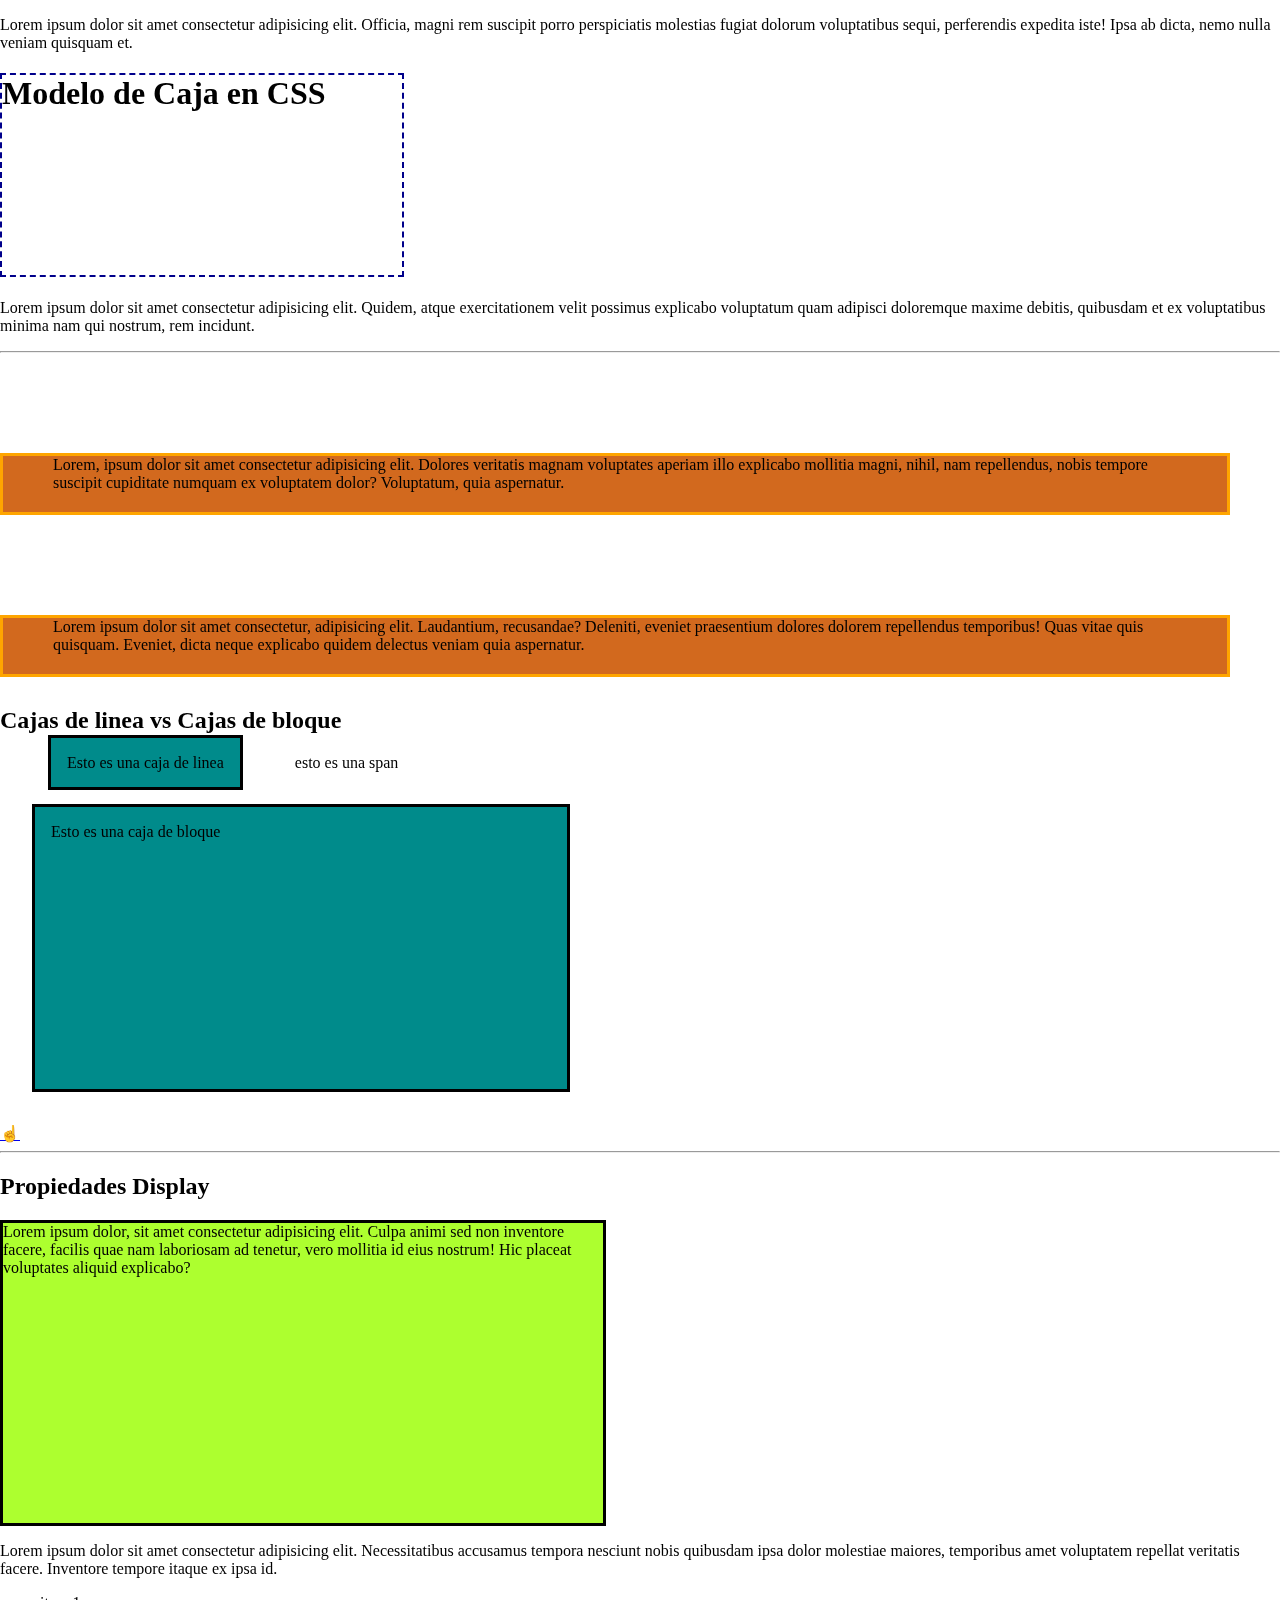
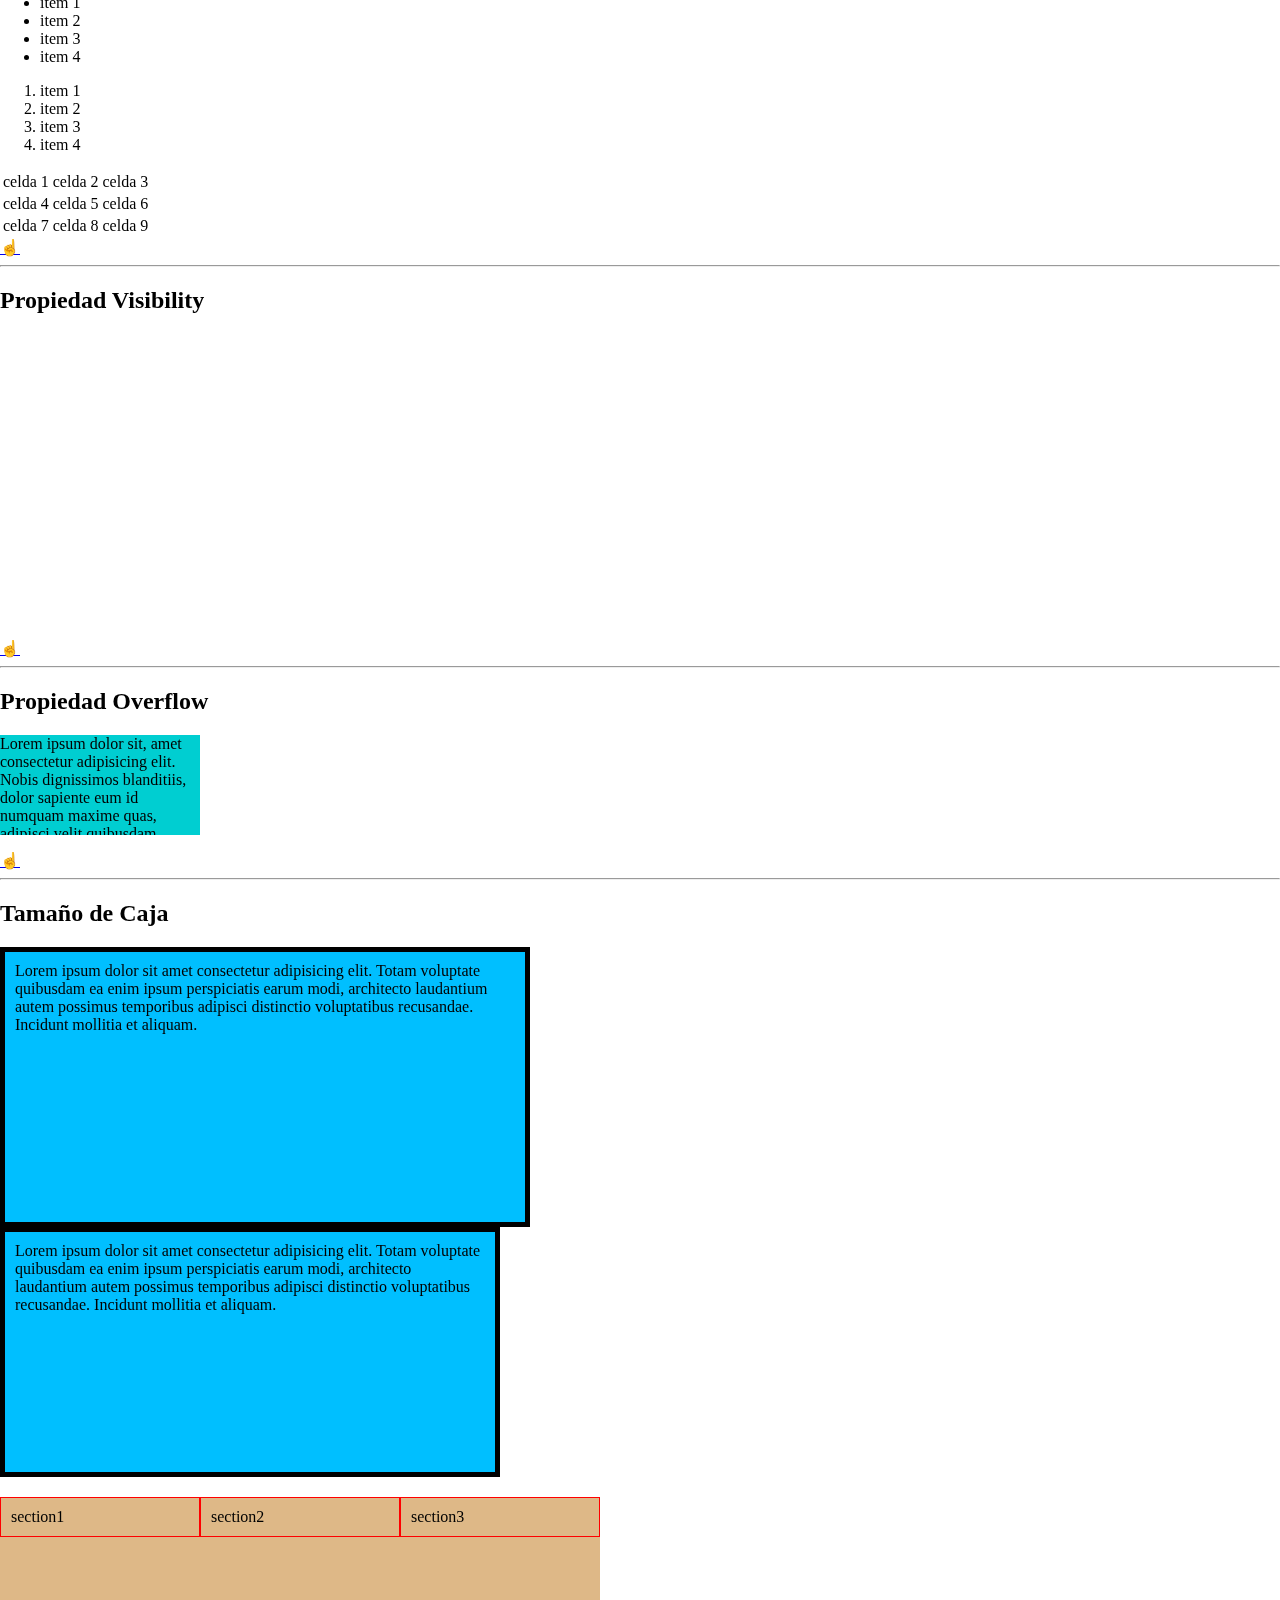
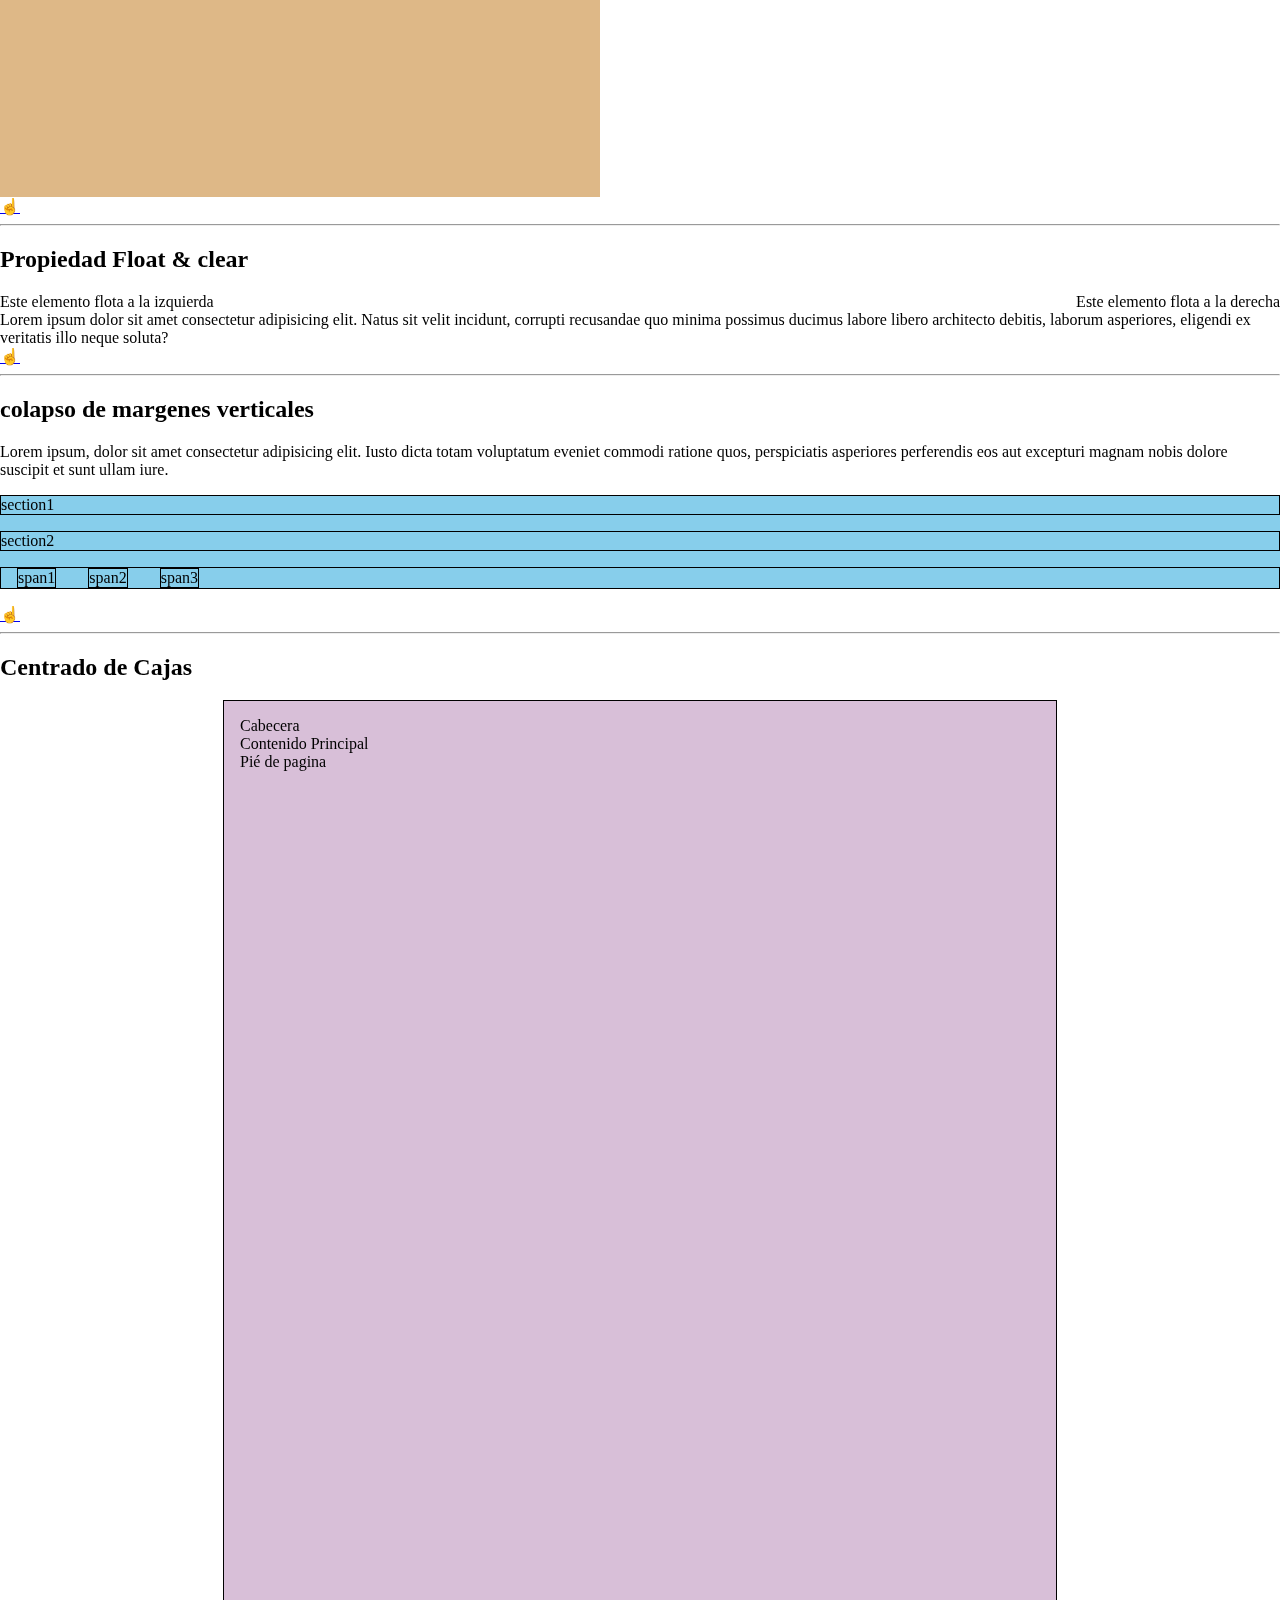
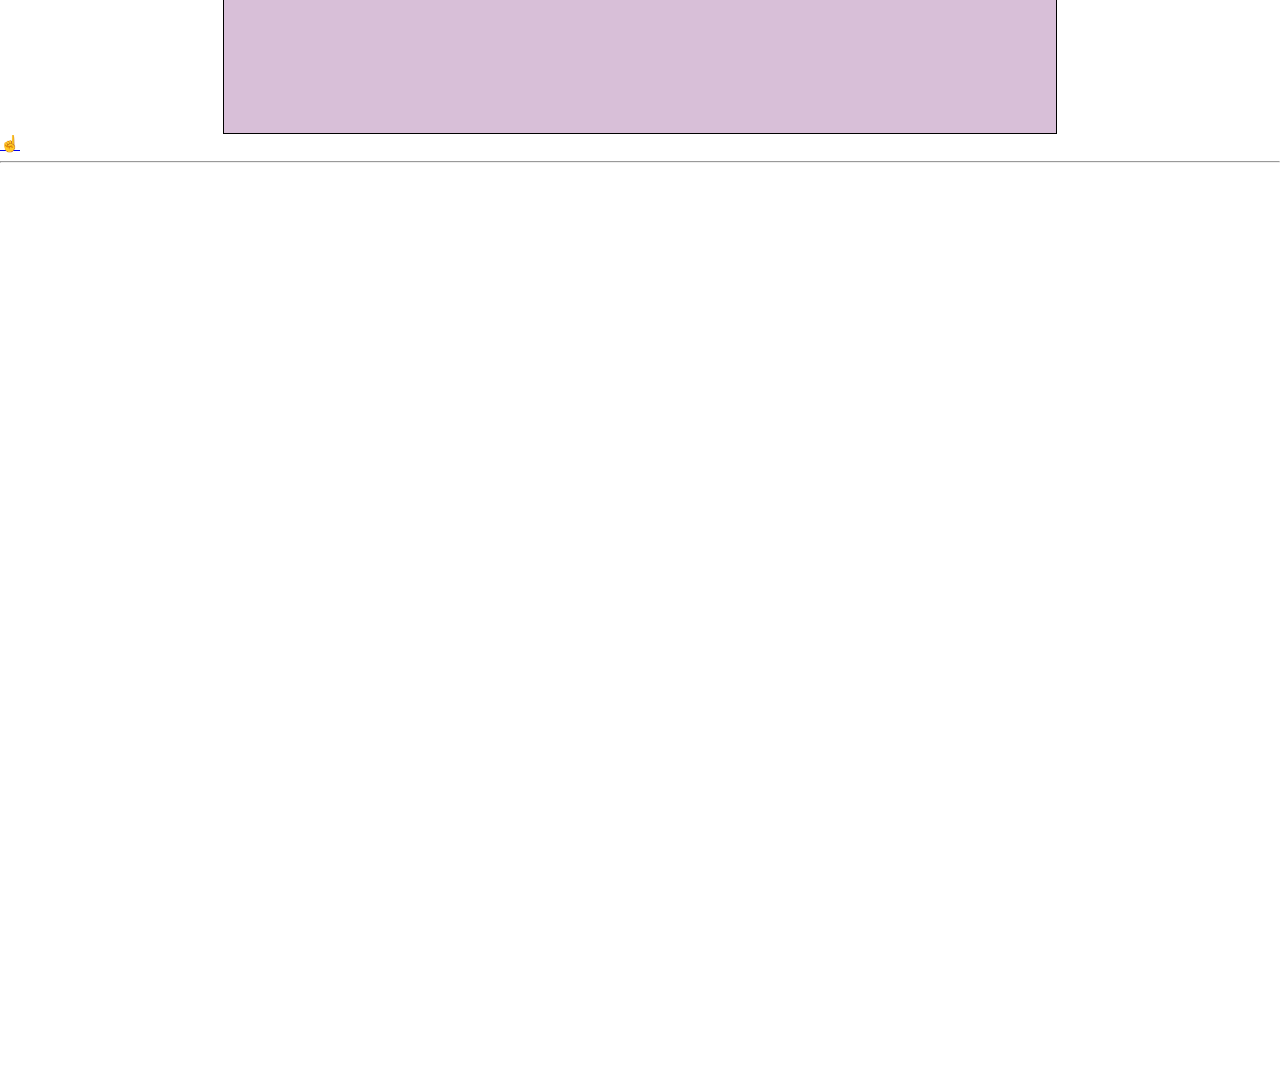
<file: CSS3/box-model.html>
<!DOCTYPE html>
<html lang="es">

<head>
    <meta charset="UTF-8">
    <meta http-equiv="X-UA-Compatible" content="IE=edge">
    <meta name="viewport" content="width=device-width, initial-scale=1.0">
    <title>Modelo de Caja en CSS</title>
    <link rel="stylesheet" href="box-model.css">
</head>

<body>
    <!--Modelos de caja en CSS-->
    <p>
        Lorem ipsum dolor sit amet consectetur adipisicing elit. Officia, magni rem suscipit porro perspiciatis molestias fugiat dolorum voluptatibus sequi, perferendis expedita iste! Ipsa ab dicta, nemo nulla veniam quisquam et.
    </p>
    <h1>Modelo de Caja en CSS</h1>
    <p>
        Lorem ipsum dolor sit amet consectetur adipisicing elit. Quidem, atque exercitationem velit possimus explicabo voluptatum quam adipisci doloremque maxime debitis, quibusdam et ex voluptatibus minima nam qui nostrum, rem incidunt.
    </p>
    <hr>
    <div class="caja-uno">
        Lorem, ipsum dolor sit amet consectetur adipisicing elit. Dolores veritatis magnam voluptates aperiam illo explicabo mollitia magni, nihil, nam repellendus, nobis tempore suscipit cupiditate numquam ex voluptatem dolor? Voluptatum, quia aspernatur.
    </div>
    <div class="caja-dos">
        Lorem ipsum dolor sit amet consectetur, adipisicing elit. Laudantium, recusandae? Deleniti, eveniet praesentium dolores dolorem repellendus temporibus! Quas vitae quis quisquam. Eveniet, dicta neque explicabo quidem delectus veniam quia aspernatur.
    </div>

    <!--Cajas de linea y de bloque y sus caracteristicas en el CSS-->
    <h2>Cajas de linea vs Cajas de bloque</h2>
    <span class="caja-linea">Esto es una caja de linea</span>
    <span>esto es una span</span>
    <div class="caja-bloque">Esto es una caja de bloque</div>
    <a href="index.html">☝️</a>
    <hr>

    <!--Propiedades Display-->
    <h2>Propiedades Display</h2>
    <div class="caja-none">
        Lorem ipsum dolor, sit amet consectetur adipisicing elit. Laudantium voluptatum vitae dignissimos architecto, ducimus quisquam recusandae a, perspiciatis ullam maxime et adipisci magni voluptatibus dolorum dolores dicta ad. Nostrum, possimus.
    </div>
    <span class="caja-linea-bloque">
        Lorem ipsum dolor, sit amet consectetur adipisicing elit. Culpa animi sed non inventore facere, facilis quae nam laboriosam ad tenetur, vero mollitia id eius nostrum! Hic placeat voluptates aliquid explicabo?
    </span>
    <p>
        Lorem ipsum dolor sit amet consectetur adipisicing elit. Necessitatibus accusamus tempora nesciunt nobis quibusdam ipsa dolor molestiae maiores, temporibus amet voluptatem repellat veritatis facere. Inventore tempore itaque ex ipsa id.
    </p>
    <ul>
        <li>item 1</li>
        <li>item 2</li>
        <li>item 3</li>
        <li>item 4</li>
    </ul>
    <ol>
        <li>item 1</li>
        <li>item 2</li>
        <li>item 3</li>
        <li>item 4</li>
    </ol>
    <table>
        <tr>
            <td>celda 1</td>
            <td>celda 2</td>
            <td>celda 3</td>
        </tr>
        <tr>
            <td>celda 4</td>
            <td>celda 5</td>
            <td>celda 6</td>
        </tr>
        <tr>
            <td>celda 7</td>
            <td>celda 8</td>
            <td>celda 9</td>
        </tr>
    </table>
    <a href="index.html">☝️</a>
    <hr>

    <!--Propiedad de visibilidad-->
    <h2>Propiedad Visibility</h2>
    <div class="caja-none">
        Lorem ipsum dolor, sit amet consectetur adipisicing elit. Laudantium voluptatum vitae dignissimos architecto, ducimus quisquam recusandae a, perspiciatis ullam maxime et adipisci magni voluptatibus dolorum dolores dicta ad. Nostrum, possimus.
    </div>
    <div class="caja-hidden">
        Lorem ipsum dolor, sit amet consectetur adipisicing elit. Laudantium voluptatum vitae dignissimos architecto, ducimus quisquam recusandae a, perspiciatis ullam maxime et adipisci magni voluptatibus dolorum dolores dicta ad. Nostrum, possimus.
    </div>
    <a href="index.html">☝️</a>
    <hr>

    <!--Propiedad overflow-->
    <h2>Propiedad Overflow</h2>
    <p class="overflow">
        Lorem ipsum dolor sit, amet consectetur adipisicing elit. Nobis dignissimos blanditiis, dolor sapiente eum id numquam maxime quas, adipisci velit quibusdam tenetur et amet perspiciatis ullam odio. Quod, aliquid harum.
    </p>
    <a href="index.html">☝️</a>
    <hr>

    <!--Tamaño de caja en CSS-->
    <h2>Tamaño de Caja</h2>
    <div class="box-sizing-content">
        Lorem ipsum dolor sit amet consectetur adipisicing elit. Totam voluptate quibusdam ea enim ipsum perspiciatis earum modi, architecto laudantium autem possimus temporibus adipisci distinctio voluptatibus recusandae. Incidunt mollitia et aliquam.
    </div>
    <div class="box-sizing-border">
        Lorem ipsum dolor sit amet consectetur adipisicing elit. Totam voluptate quibusdam ea enim ipsum perspiciatis earum modi, architecto laudantium autem possimus temporibus adipisci distinctio voluptatibus recusandae. Incidunt mollitia et aliquam.
    </div>
    <article class="container-col-3">
        <section class="item">section1</section>
        <section class="item">section2</section>
        <section class="item">section3</section>
    </article>
    <a href="index.html">☝️</a>
    <hr>

    <!--La propiedad CSS float ubica un elemento al lado izquierdo o derecho de su contenedor, permitiendo a los elementos de texto y en línea aparecer a su costado.-->
    <h2>Propiedad Float & clear</h2>
    <article class="container-floats">
        <section class="float-right">Este elemento flota a la derecha</section>
        <section class="float-left">Este elemento flota a la izquierda</section>
    </article>
    <article>
        <section class="clearfix">Lorem ipsum dolor sit amet consectetur adipisicing elit. Natus sit velit incidunt, corrupti recusandae quo minima possimus ducimus labore libero architecto debitis, laborum asperiores, eligendi ex veritatis illo neque soluta?</section>
    </article>
    <a href="index.html">☝️</a>
    <hr>

    <h2>colapso de margenes verticales</h2>
    <div>Lorem ipsum, dolor sit amet consectetur adipisicing elit. Iusto dicta totam voluptatum eveniet commodi ratione quos, perspiciatis asperiores perferendis eos aut excepturi magnam nobis dolore suscipit et sunt ullam iure.</div>

    <!--margin collapse de margenes verticales-->
    <article class="margin-collapse">
        <section>section1</section>
        <section>section2</section>
        <section><span>span1</span><span>span2</span><span>span3</span></section>
    </article>
    <a href="index.html">☝️</a>
    <hr>

    <!--Centrado de cajas-->
    <h2>Centrado de Cajas</h2>
    <article class="sitio-web">
        <header>Cabecera</header>
        <main>Contenido Principal</main>
        <footer>Pié de pagina</footer>
    </article>

    <a href="index.html">☝️</a>
    <hr>




    <br><br><br><br><br><br><br><br><br><br><br><br><br><br><br><br><br><br><br><br><br><br><br><br><br><br><br><br><br><br><br><br><br><br><br><br><br><br><br><br><br><br><br><br><br><br><br><br><br><br>
</body>

</html>
</file>
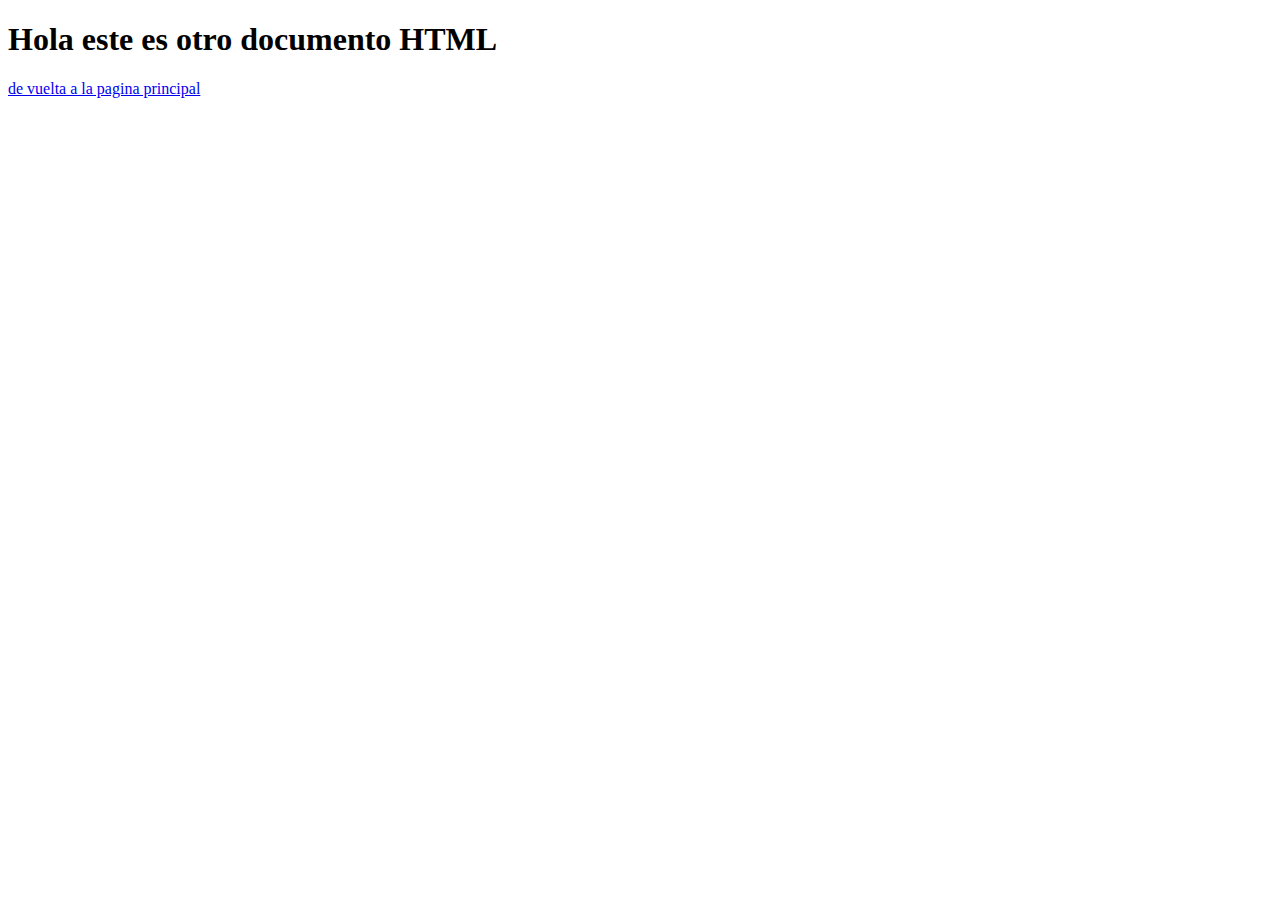
<file: HTML5/hola.html>
<!DOCTYPE html>
<html lang="en">

<head>
    <meta charset="UTF-8">
    <meta http-equiv="X-UA-Compatible" content="IE=edge">
    <meta name="viewport" content="width=device-width, initial-scale=1.0">
    <title>hola</title>
</head>

<body>
    <h1>Hola este es otro documento HTML</h1>
    <a href="index.html">de vuelta a la pagina principal</a>
</body>

</html>
</file>
<file: CSS3/style.css>
/* Regla CSS consta de 2 partes.
1) el selector: es el elemento html al que se le aplica los estilos. 2) bloque de declaraciones: es cada uno de los atributos que modificamos {
    atributo: valor;
    atributo-de-mas-dedos-palabras: otro-valor;
} */


/*para llamar otra hoja de estilos dentro de otra es con una regla que se llama; import son mala practica porque son bloqueantes a la hora del cargar el navegador*/

@import url('otro.css');
h1 {
    color: yellowgreen;
    background-color: black;
}


/* links de referencia documentacion
Emmet.io - https://emmet.io/
Enlaces de la documentación de CSS:
https://es.wikipedia.org/wiki/Hoja_de...
https://www.w3.org/html/logo/
https://www.w3.org/standards/webdesig...
https://www.w3.org/TR/css-2020/
https://developer.mozilla.org/es/docs...
CSS Reference - https://cssreference.io/
Can I Use - https://caniuse.com/
Code Guide - https://codeguide.co/
Pseudoclases - https://developer.mozilla.org/es/docs...
Pseudoelementos - https://developer.mozilla.org/es/docs...
Propiedades hederables - https://web.dev/learn/css/inheritance...
Reset CSS - https://meyerweb.com/eric/tools/css/r...
Normalize CSS - https://necolas.github.io/normalize.css/
Autoprefixer CSS - https://autoprefixer.github.io/
Modelo de Caja - https://developer.mozilla.org/es/docs...
Tamaño de Caja Paul Irish - https://www.paulirish.com/2012/box-si...
960 Grid System - https://960.gs/
*/


/* 
Existen selectores básicos
1) etiquetas: son elementos HTML
2) identificadores: son atributos id - #
3) clases: atributo class - .
*/

p {
    color: black;
}


/*agregamos un estilo al fondo del parrafo con el id parrafo-dos en el html*/


/*dar estilos con ID se considera malas practicas evitar los ID*/

#parrafo-dos {
    background-color: skyblue;
}


/*lo mas recomendable es utilizar clases
dar estilos con clases nos permite reutilizar nuestro codigo CSS, estas clases se crean en el HTML y llama al CSS*/

.text-20 {
    font-size: 20px;
}

.text-32 {
    font-size: 32px;
}

.bg-skyblue {
    background-color: skyblue;
}

.bg-steelblu {
    background-color: steelblue;
}

.text-white {
    color: white;
}


/*se aplica los estilos a los hijos directos cuando en el html esta como en el orden del primer nivel, 
recuerda que le da color a todo el bloque por que las etiquetas li son en bloque
se utiliza el mayor que
*/

.hijos-directos>b {
    background-color: thistle;
}

.hijos-directos>li {
    background-color: thistle;
}


/*se aplica los estilos a los hijos descendientes cuando en el html esta en desorden, 
se le da el fondo al texto porque la etiqueta b solo ocupa el espacio del texto*/

.hijos-descendientes b {
    background-color: thistle;
}


/*los selectores de hermanos van aplicar a todos elementos hermanos y que esten por debajo 
por el elemento de referencia que LI; para obtener ~ con la tecla alt gr + ~*/

.hermanos-general~li {
    background-color: thistle;
}


/*los selectores de hermanos adyacentes van aplicar al elemento hermano que este por debajo*/

.hermanos-adyacentes+li {
    background-color: thistle;
}


/*selectores de atributos para seleccionar el atributo debes colocarlo entre 
corchetes ejemplo a los atributos href quiero que le des los estilos a continuacion*/

.selectores-atributos a[href] {
    color: orangered;
}


/*con los selectores de atributos tambien podemos elegir a que propiedad podemos 
cambiarle los estilos en el caso de que no tenga target no adquirira los estilos*/

.selectores-atributos a[target="_blank"] {
    font-weight: bold;
}


/*con los selectores de atributos tambien podemos darle estilo con una referencia segun 
el texto del contenido ejemplo entonces todas las etiquetas que contengan el texto en href jonmircha adquieren los estilos*/


/*el asterisco signifa que mientras el elemento contenga esta palabra va adquirir los estilos*/

.selectores-atributos a[href*="jonmircha"] {
    font-size: 24px;
}


/*el comodin ^ hace que los elementos el estilo se va aplicar cuando empiesen con la palabra o 
el termino aplicar ejemplo los que empiezen con http: quitales la decoracion del texto*/

.selectores-atributos a[href^="http:"] {
    text-decoration: none;
}


/*el comodin ^ hace que los elementos el estilo se va aplicar cuando terminen con la palabra 
o el termino aplicar ejemplo los que terminen con .com ponle fondo negro*/

.selectores-atributos a[href$=".com"] {
    background-color: black;
}


/*el comodin ~ hace que los elementos el estilo se va aplicar cuando terminen la palabra o 
el termino aplicar se encuentre en una lista separada ejemplo la propiedad cursos que esta en la clase de la etiqueta a cambiale el fondo blue*/

.selectores-atributos a[class~="cursos"] {
    background-color: blue;
}


/*el comodin | hace que los elementos el estilo se va aplicar cuando al lado de la palabra o el termino aplicar se 
encuentre un guion ejemplo la propiedad menu que tenga un - al lado cambiale el estilo de letra a cursiva*/

.selectores-atributos a[class|="menu"] {
    font-style: italic;
}


/*selector universal (*) en este caso los estilos se aplican a todos los elementos dentro del html*/

* {
    font-family: sans-serif;
}


/*el selector universal aplica los estilos a todos los elementos que se encuentren dentro de la class ejemplo .selector-universal letra 24*/

.selector-universal * {
    font-size: 24px;
}


/*pseudo classes https://developer.mozilla.org/es/docs/Web/CSS/Pseudo-classes*/


/*cuando se añade la propiedad de pseudo classes ejemplo required todos los elementos que tengan el atributo required tendran un color de borde amarillo*/

.form-pseudoclases *:required {
    border-color: yellow;
}


/*cuando se añade la propiedad de pseudo classes ejemplo valid todos los elementos que sean validos dentro del recuadro seran de borde verde*/

.form-pseudoclases *:valid {
    border-color: green;
}


/*cuando se añade la propiedad de pseudo classes ejemplo invalid todos los elementos invalidos seran de borde rojo*/

.form-pseudoclases *:invalid {
    border-color: red;
}


/*cuando se añade la propiedad de pseudo classes ejemplo focus todo los elementos 
que se le da click con el cursor cambiaran a color azul el fondo*/

.form-pseudoclases *:focus {
    background-color: aqua;
}

.form-pseudoclases *:disabled {
    background-color: pink;
}


/*esta propiedad se añadio para cambiar las secciones y no 
cambien el color al predeterminado si no al color elegido cuando se le de click de visita*/

.menu-pseudoclases a:visited {
    color: green;
}


/*cualquier elemento tiene estado hover este cambia su color o 
seleccion cuando se pasa el cursor recuerda que debe estar despues de otra propiedad*/

.menu-pseudoclases a:hover {
    color: orange;
}


/*cuando tenga el cursor sobre el parrafo el tamaño de la letra cambia*/

.p-pseudaclases:hover {
    font-size: 20px;
}


/*aveces es necesario utilizar id para darle una propiedad que cuando activemos 
un enlace le de un estilo de color verde sin necesidad de usar js*/

#temario-css:target {
    background-color: lightgreen;
}


/*con la pseudoclasse first-child aplicaremos estilos al primer elemento del hijo de los li*/

.lista-pseudoclases li:first-child {
    color: green;
}


/*con la pseudoclasse last-child aplicaremos estilos al ultimo elemento del hijo de los li*/

.lista-pseudoclases li:last-child {
    color: violet;
}


/*con la pseudoclasse nth-child aplicaremos estilos al tercer elemento hijo de los li*/

.lista-pseudoclases li:nth-child(3) {
    color: blue;
}


/*con la pseudoclasse nth-child mas la propiedad (4n) aplicaremos estilos de 4 en 4 a los elementos li*/

.lista-pseudoclases li:nth-child(4n) {
    font-size: 20px;
}


/*con la pseudoclasse nth-child mas la propiedad (3n + 1) aplicaremos estilos de 3 en 3 y se corre 1 de color negrita a los elementos li*/

.lista-pseudoclases li:nth-child(3n+1) {
    font-weight: bold;
}


/*con la pseudoclasse nth-child mas la propiedad (even) que significa pares aplicaremos estilos en los pares a los elementos li*/

.lista-pseudoclases li:nth-child(even) {
    background-color: yellow;
}


/*con la pseudoclasse nth-child mas la propiedad (odd) que significa impares aplicaremos estilos en los impares a los elementos li*/

.lista-pseudoclases li:nth-child(odd) {
    background-color: pink;
}


/*con la pseudoclasse first-of-type que significa el primero de su tipo aplicaremos estilos en los parrafos*/

.articulo-pseudoclases p:first-of-type {
    background-color: pink;
}

.articulo-pseudoclases p:last-of-type {
    background-color: gray;
}

.articulo-pseudoclases p:nth-of-type(3) {
    background-color: aquamarine;
}


/*con la pseudoclasse * aplica a todos los del elemento los estilos menos not(p) a los parrafos*/

.articulo-pseudoclases *:not(p) {
    background-color: beige;
}


/*los pseudoelementos - Dan estilos a partes especificas de un elemento,
se usa :: para diferenciarlos de las pseudoclases*/


/*las pseudo elementos ::after y ::before nos van a 
permitir agregar contenido antes o despues de un elemento en particular*/


/*antes del nombre de la clase saga de geminis agrega un emoji importante en los pseudo elementos usar el content*/

.saga-geminis::before {
    content: "🤼‍♀️";
}

.saga-geminis::after {
    content: "♊";
}

.saga-precio::before {
    content: "💲";
    font-weight: bold;
}

.saga-precio::after {
    content: "USD";
    font-weight: bold;
}


/*los pseudo elementos con la propiedad firts-letter(primera letra) con esto damos estilos a la primera letra del parrafo*/

.p-pseudoelementos::first-letter {
    font-weight: bold;
    font-size: 32px;
}


/*los pseudo elementos con la propiedad firts-line(primera linea) con esto damos estilos a la primera linea del parrafo*/

.p-pseudoelementos::first-line {
    color: coral;
}


/*los pseudo elementos con la propiedad selection(seleccionar) con esto damos estilos de seleccion al elemento aplicado*/

.p-pseudoelementos::selection {
    color: greenyellow;
    background-color: black;
}

.input-pseudoelementos::placeholder {
    color: green;
}


/*agrupar selectores
funciona para darle estilos a un conjunto por ejemplo este form queremos que tenga los mismos estilos*/

.form-agrupar-selectores input[type="text"],
.form-agrupar-selectores input[type="email"],
.form-agrupar-selectores textarea {
    border-color: yellow;
    border-width: 2px;
    border-style: dashed;
    background-color: black;
    font-size: 20px;
    display: block;
    width: 300px;
}


/*El algoritmo de CSS: es la forma en que el navegador aplica los estilos al documento
HTML. es vital entender este concepto para que entiendas como se aplican y en algunas
ocasiones se sobreescriben las reglas CSS
1) la cáscada: es el mecanismo en que el navegador aplica los estilos. y toma en cuenta el siguiente orden.
- el origen del codigo:
- los estilos por defecto del navegador.
- personalizaciones del usuario.
- personalizaciones del autor.
2) la especificidad del selector (cuando aplicas ambos estilos cual tiene mayor peso)
3) orden de aparicion (a arriba hacia abajo osea el ultimo seria el escogido)

la especificidad es el peso que tiene un selector cuando hay conflicto de estilos. se calcula de la siguiente forma:
-etiquetas y pseudoelementos ------------- 0,0,0,1
-clases, atributos y pseudoclases -------- 0,0,1,0
-identificadores ------------------------- 0,1,0,0
-estilos en linea ------------------------ 1,0,0,0
!important ------------------ rompe la especifidad
*/

blockquote {
    background-color: burlywood;
}


/*por especifidad se aplica este estilo por el peso de especifidad y no por cascada hay que tener en cuenta que los estilos en linea tienes mayor peso*/

.cita-marco {
    background-color: mediumaquamarine !important;
}

blockquote#cita-marco.cita-marco {
    background-color: lightsteelblue;
}

blockquote#cita-marco {
    background-color: lightsalmon;
}

#cita-marco {
    background-color: lightgreen;
}

blockquote.cita-marco {
    background-color: tomato;
}

.cita-marco {
    background-color: cornflowerblue;
}


/*por cascada toma este estilo el cual fue definido al final recuerda que es una mala practica*/

.cita-marco {
    background-color: moccasin !important;
    background-color: darkorange !important;
    font-size: 32px;
    border-style: dashed;
    border-color: red;
}


/*la herencia, es la capacidad de un selector de obtener (heredar) los valores de sus ancestros más cercanos, 
para aplicarla se usa el calor inherit, si queremos evitarla podemos asignar otro valor o 
inicializar la propiedad en cuestion con el valor initial
-el borde no se hereda
-el fondo no se hereda https://web.dev/learn/css/inheritance/#which-properties-are-inheritable*/

.cita-marco cite {
    background-color: palevioletred;
    background-color: inherit;
    font-size: 24px;
    font-size: initial;
    border-style: inherit;
    border-color: inherit;
}
</file>
<file: HTML5/css/style.css>
html {
    scroll-behavior: smooth;
}

body {
    font-family: sans-serif;
}

h1 {
    color: blue;
}

img {
    max-width: 100%;
    height: auto;
}

iframe {
    width: 80%;
    height: 400px;
}
</file>
<file: CSS3/box-model.css>
/*

Modelo de Caja. es la forma en que CSS ve a los elementos HTMl ¿y como los ve?
como si fueran cajas con las siguientes propiedades
1. el contenido (content), (texto) del elemento HTMl, tomando en cuenta sus dimensiones (width & height)
2. el borde (border): Lo que deliminta cada uno de los elementos HTML
3. el relleno (padding): son las distancias internas (la distancia del borde al contenido)
4. el margen (margin): son las distancias externas (la disctancia entre el elemento HTML y sus elementos hermanos o padres)

Dentro del modelo de caja hay que considerar que una caja tendras 4 lados en base a las manesillas del reloj
1 arriba (top)
2. derecha (rigth)
3. abajo (bottom)
4 izquierda (left)

*/
    
    body {
        margin: 0;
    }
    /*esto es una caja en el h1 ver css reference*/
    
    h1 {
        width: 400px;
        height: 200px;
        /*Propiedades tipo shorthand*/
        border-color: green;
        border-top-color: red;
        border-width: medium;
        /*thin: 1px, medium: 3px, thick: 5px*/
        border-style: solid;
        /*se puede simplificar segun las necesidades*/
        border: 2px dashed darkblue;
    }
    
    .caja-uno,
    .caja-dos {
        background-color: chocolate;
        border: medium solid orange;
        padding: 20px;
        /*recordemos que el padding son las distancias internas del borde al contenido*/
        margin: 20px;
        /*recordemos que el margin son las distancias externas*/
        /*
    Esto aplica para margin y padding
    * un valor aplica a los 4 lados
    * dos valores 
    - el primer valor es para los lados verticales (top y bottom)
    - el segundo valor es para los lados horizontales (left y rigth)
    * tres valores
    - primer valor es para top.
    - el segundo valor es para los horizontales left y right.
    - tercer valor es para bottom.
    * cuatro valores piensa en las manecillas del reloj
    - primer valor top (12)
    - segundo valor es para right (3)
    - tercer valor es bottom (6)
    - cuarto valor es Left (9)
    */
        padding: 20px 40px;
        margin: 40px 20px;
        padding: 0 40px 20px;
        margin: 50px 30px 0;
        padding: 0 40px 20px 50px;
        margin: 100px 50px 30px 0;
    }
    /*
Caja de linea EJEMPLO LINEA 84 CSS esto aplica para todos las etiquetas en linea
    -Ocupan el espacio necesario para mostrar su contenido.
    -No tienen dimensiones modificables (alto, ancho).
    -Permiten otros elementos a su lado.
    -Padding y margin solo empujan a elementos adyacentes en horizontal, nunca en vertical.
caja de Bloque
    -Ocupan todo el ancho disponible, lo que genera saltos de linea.
    -Tienen dimensiones modificables (alto, ancho)
    -No permiten otro elementos a su lado(aunque especifique un ancho, siguen ocupando 
    -todo el espacio disponible a lo ancho generando saltos de linea).
*/
    
    .caja-linea,
    .caja-bloque {
        background-color: darkcyan;
        width: 500px;
        height: 250px;
        border: medium solid black;
        padding: 16px;
        margin: 0 32px;
    }
    
    .caja-bloque {
        margin: 32px;
    }
    
    .caja-linea {
        margin: 48px;
    }
    /*La propiedad display tiene lo siguiente
    -inline
    -block
    -inline-block - se comporta como un elemento de linea pero acepta modificar sus dimensiones (alto y ancho).
    -none
    -table
    -list-item
    -flex
    -grid
*/
    
    .caja-none,
    .caja-linea-bloque,
    .caja-hidden {
        background-color: greenyellow;
        color: black;
        width: 600px;
        height: 300px;
        border: medium solid black;
    }
    
    .caja-linea-bloque {
        display: inline-block;
    }
    
    .caja-none {
        display: none;
    }
    /*Esta propiedad no hace que desaparezca como la de display none si no que no lo hace visible pero si ocupa el espacio*/
    
    .caja-hidden {
        visibility: hidden;
    }
    
    .overflow {
        background-color: darkturquoise;
        width: 200px;
        height: 100px;
        overflow: visible;
        overflow: hidden;
        overflow: scroll;
        overflow: auto;
        /*overflow-y: scroll;
    overflow-x: scroll;*/
    }
    /*
Tamaño de caja
*/
    
    .box-sizing-content,
    .box-sizing-border {
        background-color: deepskyblue;
        box-sizing: content-box;
        width: 500px;
        height: 250px;
        padding: 10px;
        border: thick solid black;
    }
    
    .box-sizing-border {
        box-sizing: border-box;
    }
    
    .container-col-3 {
        background-color: burlywood;
        width: 600px;
        height: 300px;
        margin-top: 20px;
    }
    
    .container-col-3>* {
        box-sizing: border-box;
        width: 200px;
        border: thin solid red;
        padding: 10px;
        float: left;
    }
    /* https://www.paulirish.com/2012/box-sizing-border-box-ftw/
    apply a natural box layout model to all elements, but allowing components to change
    */
    
    html {
        box-sizing: border-box;
    }
    
    *,
    *:before,
    *:after {
        box-sizing: inherent;
    }
    /*Floats*/
    
    .container-floats {
        background-color: cornflowerblue;
    }
    
    .float-left {
        float: left;
    }
    
    .float-right {
        float: right;
    }
    
    .clearfix {
        clear: both;
    }
    /*colapso de margenes verticales*/
    
    .margin-collapse {
        background-color: skyblue;
    }
    /*con esta propiedad los estilos de margin se superponen uno sobre otro menos es de abajo*/
    
    .margin-collapse section {
        border: thin solid black;
        margin-top: 16px;
        margin-bottom: 16px;
    }
    
    .margin-collapse span {
        border: thin solid black;
        display: inline-block;
        margin-right: 16px;
        margin-left: 16px;
    }
    /*Centrado de cajas*/
    
    .sitio-web {
        border: thin solid black;
        background-color: thistle;
        width: 800px;
        height: 1000px;
        padding: 16px;
        margin-left: auto;
        margin-right: auto;
    }
</file>
